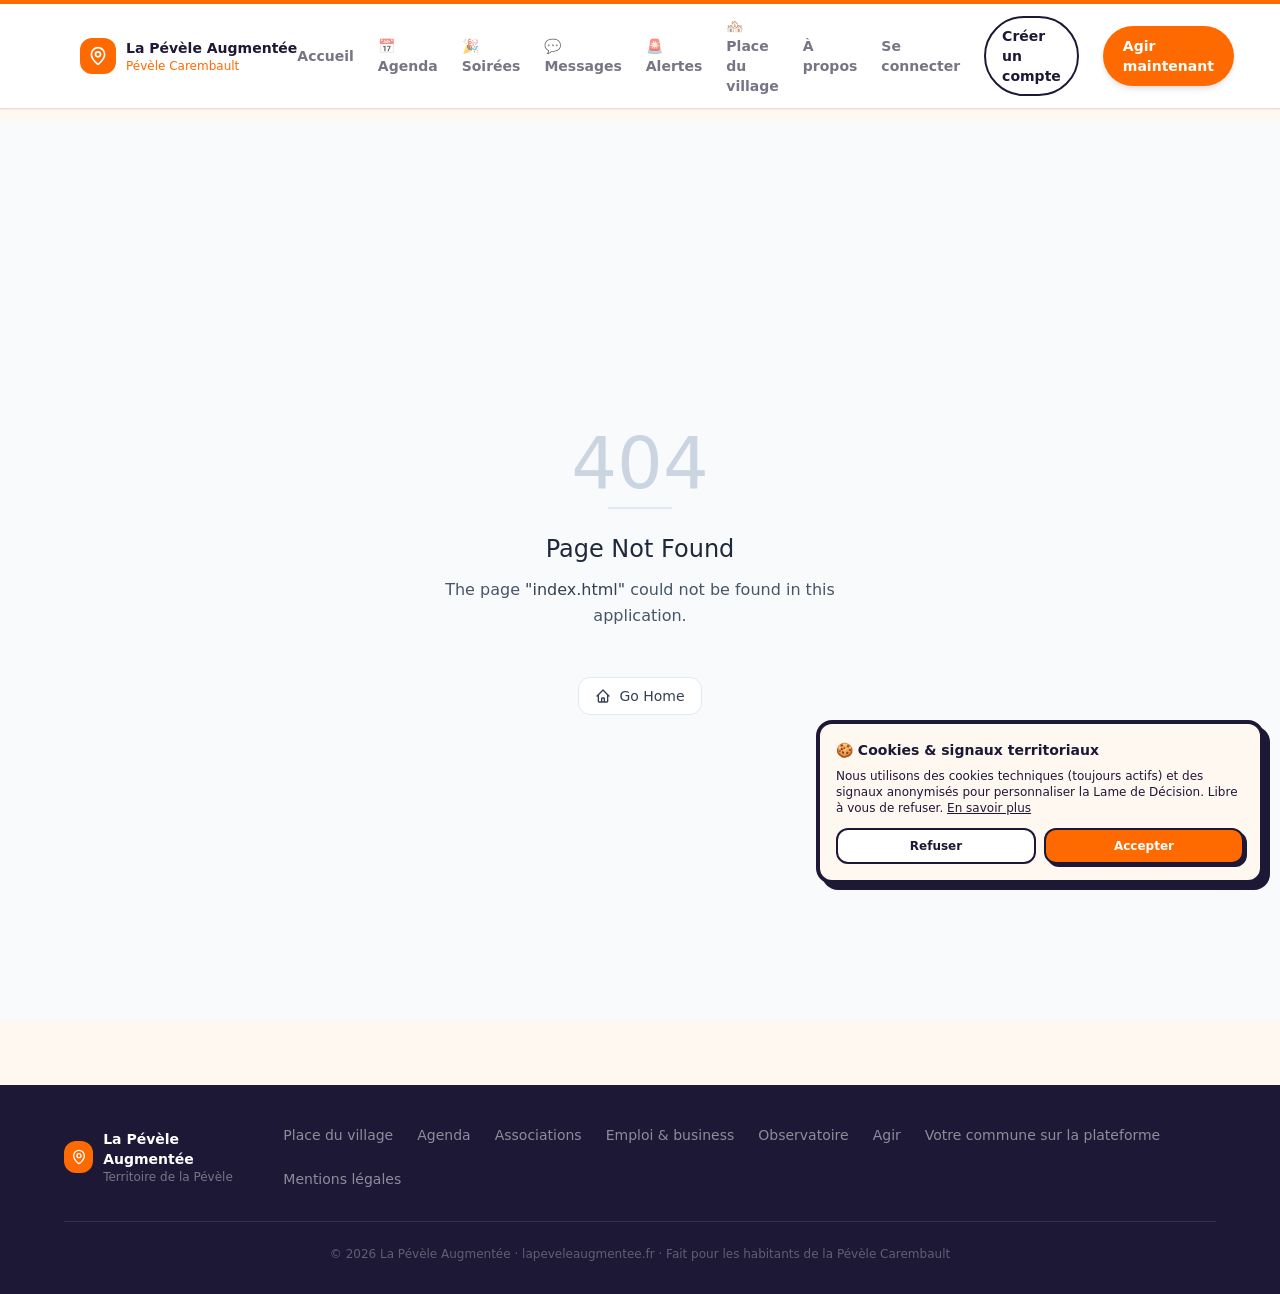
<file: index.html>
<!doctype html>
<html lang="fr">
  <head>
    <meta charset="UTF-8" />
    <meta http-equiv="Content-Security-Policy" content="default-src 'self'; script-src 'self' 'unsafe-inline' 'unsafe-eval' https://challenges.cloudflare.com; style-src 'self' 'unsafe-inline' https://fonts.googleapis.com; font-src 'self' https://fonts.gstatic.com; img-src 'self' data: blob: https:; connect-src 'self' https://challenges.cloudflare.com; frame-src https://challenges.cloudflare.com;">
    <meta name="viewport" content="width=device-width, initial-scale=1.0" />
    <link rel="manifest" href="/manifest.json" />

    <!-- Favicon -->
    <link rel="icon" type="image/svg+xml" href="data:image/svg+xml,<svg xmlns='http://www.w3.org/2000/svg' viewBox='0 0 100 100'><text y='.9em' font-size='90'>🏘️</text></svg>" />

    <!-- SEO primaire -->
    <title>La Pévèle Augmentée — Vie locale, entraide et citoyenneté</title>
    <meta name="description" content="La plateforme citoyenne de la Pévèle Carembault. Signalez un problème, proposez une idée, participez aux événements locaux. Gratuit, sans compte, directement à votre mairie." />
    <meta name="robots" content="index, follow" />
    <link rel="canonical" href="https://lapeveleaugmentee.fr/" />

    <!-- Open Graph -->
    <meta property="og:type" content="website" />
    <meta property="og:url" content="https://lapeveleaugmentee.fr/" />
    <meta property="og:title" content="La Pévèle Augmentée — Vie locale, entraide et citoyenneté" />
    <meta property="og:description" content="La plateforme citoyenne de la Pévèle Carembault. Signalez un problème, proposez une idée, participez aux événements locaux." />
    <meta property="og:locale" content="fr_FR" />

    <!-- Twitter Card -->
    <meta name="twitter:card" content="summary" />
    <meta name="twitter:title" content="La Pévèle Augmentée" />
    <meta name="twitter:description" content="La plateforme citoyenne de la Pévèle Carembault." />

    <!-- Thème mobile -->
    <meta name="theme-color" content="#FF6A00" />
    <!-- Cloudflare Turnstile CAPTCHA -->
    <script src="https://challenges.cloudflare.com/turnstile/v0/api.js" async defer></script>
    <script type="module" crossorigin src="/assets/index-Bgb5dlfE.js"></script>
    <link rel="stylesheet" crossorigin href="/assets/index-D2qlYfBc.css">
    <script type="module">
if (window.self === window.top) {
  let lastPath = "";
  function getPageNameFromPath(path) {
    const segments = path.split("/").filter(Boolean);
    return segments[0] || null;
  }
  function trackPageView() {
    const path = window.location.pathname;
    if (path === lastPath) return;
    lastPath = path;
    const pageName = getPageNameFromPath(path) || "home";
    const appId = "";
    if (!appId) return;
    fetch(`/app-logs/${appId}/log-user-in-app/${pageName}`, {
      method: "POST",
    }).catch(() => {});
  }
  const originalPushState = history.pushState.bind(history);
  history.pushState = function (...args) {
    originalPushState(...args);
    trackPageView();
  };
  const originalReplaceState = history.replaceState.bind(history);
  history.replaceState = function (...args) {
    originalReplaceState(...args);
    trackPageView();
  };
  window.addEventListener("popstate", trackPageView);
  trackPageView();
}
</script>
  </head>
  <body>
    <div id="root"></div>
  </body>
</html>
</file>
<file: assets/index-D2qlYfBc.css>
@import"https://fonts.googleapis.com/css2?family=Inter:wght@400;500;600;700;800;900&display=swap";*,:before,:after{--tw-border-spacing-x: 0;--tw-border-spacing-y: 0;--tw-translate-x: 0;--tw-translate-y: 0;--tw-rotate: 0;--tw-skew-x: 0;--tw-skew-y: 0;--tw-scale-x: 1;--tw-scale-y: 1;--tw-pan-x: ;--tw-pan-y: ;--tw-pinch-zoom: ;--tw-scroll-snap-strictness: proximity;--tw-gradient-from-position: ;--tw-gradient-via-position: ;--tw-gradient-to-position: ;--tw-ordinal: ;--tw-slashed-zero: ;--tw-numeric-figure: ;--tw-numeric-spacing: ;--tw-numeric-fraction: ;--tw-ring-inset: ;--tw-ring-offset-width: 0px;--tw-ring-offset-color: #fff;--tw-ring-color: rgb(59 130 246 / .5);--tw-ring-offset-shadow: 0 0 #0000;--tw-ring-shadow: 0 0 #0000;--tw-shadow: 0 0 #0000;--tw-shadow-colored: 0 0 #0000;--tw-blur: ;--tw-brightness: ;--tw-contrast: ;--tw-grayscale: ;--tw-hue-rotate: ;--tw-invert: ;--tw-saturate: ;--tw-sepia: ;--tw-drop-shadow: ;--tw-backdrop-blur: ;--tw-backdrop-brightness: ;--tw-backdrop-contrast: ;--tw-backdrop-grayscale: ;--tw-backdrop-hue-rotate: ;--tw-backdrop-invert: ;--tw-backdrop-opacity: ;--tw-backdrop-saturate: ;--tw-backdrop-sepia: ;--tw-contain-size: ;--tw-contain-layout: ;--tw-contain-paint: ;--tw-contain-style: }::backdrop{--tw-border-spacing-x: 0;--tw-border-spacing-y: 0;--tw-translate-x: 0;--tw-translate-y: 0;--tw-rotate: 0;--tw-skew-x: 0;--tw-skew-y: 0;--tw-scale-x: 1;--tw-scale-y: 1;--tw-pan-x: ;--tw-pan-y: ;--tw-pinch-zoom: ;--tw-scroll-snap-strictness: proximity;--tw-gradient-from-position: ;--tw-gradient-via-position: ;--tw-gradient-to-position: ;--tw-ordinal: ;--tw-slashed-zero: ;--tw-numeric-figure: ;--tw-numeric-spacing: ;--tw-numeric-fraction: ;--tw-ring-inset: ;--tw-ring-offset-width: 0px;--tw-ring-offset-color: #fff;--tw-ring-color: rgb(59 130 246 / .5);--tw-ring-offset-shadow: 0 0 #0000;--tw-ring-shadow: 0 0 #0000;--tw-shadow: 0 0 #0000;--tw-shadow-colored: 0 0 #0000;--tw-blur: ;--tw-brightness: ;--tw-contrast: ;--tw-grayscale: ;--tw-hue-rotate: ;--tw-invert: ;--tw-saturate: ;--tw-sepia: ;--tw-drop-shadow: ;--tw-backdrop-blur: ;--tw-backdrop-brightness: ;--tw-backdrop-contrast: ;--tw-backdrop-grayscale: ;--tw-backdrop-hue-rotate: ;--tw-backdrop-invert: ;--tw-backdrop-opacity: ;--tw-backdrop-saturate: ;--tw-backdrop-sepia: ;--tw-contain-size: ;--tw-contain-layout: ;--tw-contain-paint: ;--tw-contain-style: }*,:before,:after{box-sizing:border-box;border-width:0;border-style:solid;border-color:#e5e7eb}:before,:after{--tw-content: ""}html,:host{line-height:1.5;-webkit-text-size-adjust:100%;-moz-tab-size:4;-o-tab-size:4;tab-size:4;font-family:Inter,system-ui,sans-serif;font-feature-settings:normal;font-variation-settings:normal;-webkit-tap-highlight-color:transparent}body{margin:0;line-height:inherit}hr{height:0;color:inherit;border-top-width:1px}abbr:where([title]){-webkit-text-decoration:underline dotted;text-decoration:underline dotted}h1,h2,h3,h4,h5,h6{font-size:inherit;font-weight:inherit}a{color:inherit;text-decoration:inherit}b,strong{font-weight:bolder}code,kbd,samp,pre{font-family:ui-monospace,SFMono-Regular,Menlo,Monaco,Consolas,Liberation Mono,Courier New,monospace;font-feature-settings:normal;font-variation-settings:normal;font-size:1em}small{font-size:80%}sub,sup{font-size:75%;line-height:0;position:relative;vertical-align:baseline}sub{bottom:-.25em}sup{top:-.5em}table{text-indent:0;border-color:inherit;border-collapse:collapse}button,input,optgroup,select,textarea{font-family:inherit;font-feature-settings:inherit;font-variation-settings:inherit;font-size:100%;font-weight:inherit;line-height:inherit;letter-spacing:inherit;color:inherit;margin:0;padding:0}button,select{text-transform:none}button,input:where([type=button]),input:where([type=reset]),input:where([type=submit]){-webkit-appearance:button;background-color:transparent;background-image:none}:-moz-focusring{outline:auto}:-moz-ui-invalid{box-shadow:none}progress{vertical-align:baseline}::-webkit-inner-spin-button,::-webkit-outer-spin-button{height:auto}[type=search]{-webkit-appearance:textfield;outline-offset:-2px}::-webkit-search-decoration{-webkit-appearance:none}::-webkit-file-upload-button{-webkit-appearance:button;font:inherit}summary{display:list-item}blockquote,dl,dd,h1,h2,h3,h4,h5,h6,hr,figure,p,pre{margin:0}fieldset{margin:0;padding:0}legend{padding:0}ol,ul,menu{list-style:none;margin:0;padding:0}dialog{padding:0}textarea{resize:vertical}input::-moz-placeholder,textarea::-moz-placeholder{opacity:1;color:#9ca3af}input::placeholder,textarea::placeholder{opacity:1;color:#9ca3af}button,[role=button]{cursor:pointer}:disabled{cursor:default}img,svg,video,canvas,audio,iframe,embed,object{display:block;vertical-align:middle}img,video{max-width:100%;height:auto}[hidden]:where(:not([hidden=until-found])){display:none}:root{--background: 30 100% 97%;--foreground: 247 40% 16%;--card: 0 0% 100%;--card-foreground: 247 40% 16%;--popover: 0 0% 100%;--popover-foreground: 247 40% 16%;--primary: 24 100% 50%;--primary-foreground: 0 0% 100%;--secondary: 30 80% 94%;--secondary-foreground: 247 40% 16%;--muted: 30 50% 93%;--muted-foreground: 247 20% 45%;--accent: 44 100% 65%;--accent-foreground: 247 40% 16%;--destructive: 0 90% 55%;--destructive-foreground: 0 0% 100%;--border: 30 30% 86%;--input: 30 30% 86%;--ring: 24 100% 50%;--radius: .75rem;--ink: #1D1836;--orange: #FF6A00;--yellow: #FFD84D;--blue: #63C7FF;--pink: #FF6FB5;--cream: #FFF8F1}.dark{--background: 247 40% 10%;--foreground: 30 80% 95%;--card: 247 40% 14%;--card-foreground: 30 80% 95%;--primary: 24 100% 55%;--primary-foreground: 0 0% 100%;--secondary: 247 30% 20%;--secondary-foreground: 30 80% 95%;--muted: 247 30% 18%;--muted-foreground: 30 30% 60%;--accent: 44 100% 65%;--accent-foreground: 247 40% 16%;--border: 247 30% 25%;--input: 247 30% 25%;--ring: 24 100% 55%}*{border-color:hsl(var(--border));outline-color:hsl(var(--ring) / .5)}body{background-color:hsl(var(--background));font-family:Inter,system-ui,sans-serif;color:hsl(var(--foreground));background-color:#fff8f1}.sr-only{position:absolute;width:1px;height:1px;padding:0;margin:-1px;overflow:hidden;clip:rect(0,0,0,0);white-space:nowrap;border-width:0}.pointer-events-none{pointer-events:none}.pointer-events-auto{pointer-events:auto}.\!visible{visibility:visible!important}.visible{visibility:visible}.invisible{visibility:hidden}.static{position:static}.fixed{position:fixed}.absolute{position:absolute}.relative{position:relative}.sticky{position:sticky}.inset-0{top:0;right:0;bottom:0;left:0}.inset-x-0{left:0;right:0}.inset-y-0{top:0;bottom:0}.-bottom-0\.5{bottom:-.125rem}.-bottom-12{bottom:-3rem}.-left-12{left:-3rem}.-right-0\.5{right:-.125rem}.-right-12{right:-3rem}.-top-12{top:-3rem}.bottom-0{bottom:0}.bottom-3{bottom:.75rem}.bottom-4{bottom:1rem}.bottom-6{bottom:1.5rem}.left-0{left:0}.left-1{left:.25rem}.left-1\/2{left:50%}.left-2{left:.5rem}.left-3{left:.75rem}.left-4{left:1rem}.left-\[50\%\]{left:50%}.right-0{right:0}.right-1{right:.25rem}.right-2{right:.5rem}.right-3{right:.75rem}.right-4{right:1rem}.right-6{right:1.5rem}.top-0{top:0}.top-1\.5{top:.375rem}.top-1\/2{top:50%}.top-2{top:.5rem}.top-3{top:.75rem}.top-3\.5{top:.875rem}.top-4{top:1rem}.top-\[1px\]{top:1px}.top-\[50\%\]{top:50%}.top-\[60\%\]{top:60%}.top-full{top:100%}.z-10{z-index:10}.z-20{z-index:20}.z-40{z-index:40}.z-50{z-index:50}.z-\[100\]{z-index:100}.z-\[1\]{z-index:1}.-mx-1{margin-left:-.25rem;margin-right:-.25rem}.mx-0{margin-left:0;margin-right:0}.mx-2{margin-left:.5rem;margin-right:.5rem}.mx-3\.5{margin-left:.875rem;margin-right:.875rem}.mx-4{margin-left:1rem;margin-right:1rem}.mx-auto{margin-left:auto;margin-right:auto}.my-0\.5{margin-top:.125rem;margin-bottom:.125rem}.my-1{margin-top:.25rem;margin-bottom:.25rem}.my-auto{margin-top:auto;margin-bottom:auto}.-mb-px{margin-bottom:-1px}.-ml-4{margin-left:-1rem}.-mt-0\.5{margin-top:-.125rem}.-mt-4{margin-top:-1rem}.mb-0\.5{margin-bottom:.125rem}.mb-1{margin-bottom:.25rem}.mb-1\.5{margin-bottom:.375rem}.mb-10{margin-bottom:2.5rem}.mb-12{margin-bottom:3rem}.mb-2{margin-bottom:.5rem}.mb-3{margin-bottom:.75rem}.mb-4{margin-bottom:1rem}.mb-5{margin-bottom:1.25rem}.mb-6{margin-bottom:1.5rem}.mb-7{margin-bottom:1.75rem}.mb-8{margin-bottom:2rem}.ml-1{margin-left:.25rem}.ml-2{margin-left:.5rem}.ml-4{margin-left:1rem}.ml-5{margin-left:1.25rem}.ml-auto{margin-left:auto}.mr-0\.5{margin-right:.125rem}.mr-1{margin-right:.25rem}.mr-2{margin-right:.5rem}.mt-0\.5{margin-top:.125rem}.mt-1{margin-top:.25rem}.mt-1\.5{margin-top:.375rem}.mt-10{margin-top:2.5rem}.mt-12{margin-top:3rem}.mt-14{margin-top:3.5rem}.mt-16{margin-top:4rem}.mt-2{margin-top:.5rem}.mt-24{margin-top:6rem}.mt-3{margin-top:.75rem}.mt-4{margin-top:1rem}.mt-5{margin-top:1.25rem}.mt-6{margin-top:1.5rem}.mt-8{margin-top:2rem}.mt-auto{margin-top:auto}.line-clamp-1{overflow:hidden;display:-webkit-box;-webkit-box-orient:vertical;-webkit-line-clamp:1}.line-clamp-2{overflow:hidden;display:-webkit-box;-webkit-box-orient:vertical;-webkit-line-clamp:2}.block{display:block}.inline-block{display:inline-block}.inline{display:inline}.flex{display:flex}.inline-flex{display:inline-flex}.table{display:table}.grid{display:grid}.hidden{display:none}.aspect-square{aspect-ratio:1 / 1}.aspect-video{aspect-ratio:16 / 9}.size-4{width:1rem;height:1rem}.h-0\.5{height:.125rem}.h-1{height:.25rem}.h-1\.5{height:.375rem}.h-10{height:2.5rem}.h-12{height:3rem}.h-14{height:3.5rem}.h-16{height:4rem}.h-2{height:.5rem}.h-2\.5{height:.625rem}.h-20{height:5rem}.h-28{height:7rem}.h-3{height:.75rem}.h-3\.5{height:.875rem}.h-32{height:8rem}.h-36{height:9rem}.h-4{height:1rem}.h-40{height:10rem}.h-44{height:11rem}.h-5{height:1.25rem}.h-6{height:1.5rem}.h-7{height:1.75rem}.h-8{height:2rem}.h-9{height:2.25rem}.h-96{height:24rem}.h-\[1px\]{height:1px}.h-\[var\(--radix-navigation-menu-viewport-height\)\]{height:var(--radix-navigation-menu-viewport-height)}.h-\[var\(--radix-select-trigger-height\)\]{height:var(--radix-select-trigger-height)}.h-auto{height:auto}.h-full{height:100%}.h-px{height:1px}.h-svh{height:100svh}.max-h-24{max-height:6rem}.max-h-52{max-height:13rem}.max-h-72{max-height:18rem}.max-h-96{max-height:24rem}.max-h-\[300px\]{max-height:300px}.max-h-\[90vh\]{max-height:90vh}.max-h-screen{max-height:100vh}.min-h-0{min-height:0px}.min-h-\[200px\]{min-height:200px}.min-h-\[44px\]{min-height:44px}.min-h-\[60px\]{min-height:60px}.min-h-\[60vh\]{min-height:60vh}.min-h-screen{min-height:100vh}.min-h-svh{min-height:100svh}.w-0{width:0px}.w-1{width:.25rem}.w-10{width:2.5rem}.w-12{width:3rem}.w-14{width:3.5rem}.w-16{width:4rem}.w-2{width:.5rem}.w-2\.5{width:.625rem}.w-20{width:5rem}.w-24{width:6rem}.w-28{width:7rem}.w-3{width:.75rem}.w-3\.5{width:.875rem}.w-3\/4{width:75%}.w-32{width:8rem}.w-36{width:9rem}.w-4{width:1rem}.w-48{width:12rem}.w-5{width:1.25rem}.w-6{width:1.5rem}.w-64{width:16rem}.w-7{width:1.75rem}.w-72{width:18rem}.w-8{width:2rem}.w-9{width:2.25rem}.w-96{width:24rem}.w-\[--sidebar-width\]{width:var(--sidebar-width)}.w-\[100px\]{width:100px}.w-\[1px\]{width:1px}.w-auto{width:auto}.w-full{width:100%}.w-max{width:-moz-max-content;width:max-content}.w-px{width:1px}.min-w-0{min-width:0px}.min-w-10{min-width:2.5rem}.min-w-5{min-width:1.25rem}.min-w-8{min-width:2rem}.min-w-9{min-width:2.25rem}.min-w-\[12rem\]{min-width:12rem}.min-w-\[3\.5rem\]{min-width:3.5rem}.min-w-\[8rem\]{min-width:8rem}.min-w-\[var\(--radix-select-trigger-width\)\]{min-width:var(--radix-select-trigger-width)}.max-w-2xl{max-width:42rem}.max-w-3xl{max-width:48rem}.max-w-4xl{max-width:56rem}.max-w-5xl{max-width:64rem}.max-w-6xl{max-width:72rem}.max-w-\[--skeleton-width\]{max-width:var(--skeleton-width)}.max-w-\[75\%\]{max-width:75%}.max-w-\[calc\(100vw-1\.5rem\)\]{max-width:calc(100vw - 1.5rem)}.max-w-lg{max-width:32rem}.max-w-max{max-width:-moz-max-content;max-width:max-content}.max-w-md{max-width:28rem}.max-w-none{max-width:none}.max-w-sm{max-width:24rem}.max-w-xl{max-width:36rem}.max-w-xs{max-width:20rem}.flex-1{flex:1 1 0%}.flex-shrink-0,.shrink-0{flex-shrink:0}.grow{flex-grow:1}.grow-0{flex-grow:0}.basis-full{flex-basis:100%}.caption-bottom{caption-side:bottom}.border-collapse{border-collapse:collapse}.-translate-x-1\/2{--tw-translate-x: -50%;transform:translate(var(--tw-translate-x),var(--tw-translate-y)) rotate(var(--tw-rotate)) skew(var(--tw-skew-x)) skewY(var(--tw-skew-y)) scaleX(var(--tw-scale-x)) scaleY(var(--tw-scale-y))}.-translate-x-px{--tw-translate-x: -1px;transform:translate(var(--tw-translate-x),var(--tw-translate-y)) rotate(var(--tw-rotate)) skew(var(--tw-skew-x)) skewY(var(--tw-skew-y)) scaleX(var(--tw-scale-x)) scaleY(var(--tw-scale-y))}.-translate-y-1\/2{--tw-translate-y: -50%;transform:translate(var(--tw-translate-x),var(--tw-translate-y)) rotate(var(--tw-rotate)) skew(var(--tw-skew-x)) skewY(var(--tw-skew-y)) scaleX(var(--tw-scale-x)) scaleY(var(--tw-scale-y))}.translate-x-\[-50\%\]{--tw-translate-x: -50%;transform:translate(var(--tw-translate-x),var(--tw-translate-y)) rotate(var(--tw-rotate)) skew(var(--tw-skew-x)) skewY(var(--tw-skew-y)) scaleX(var(--tw-scale-x)) scaleY(var(--tw-scale-y))}.translate-x-px{--tw-translate-x: 1px;transform:translate(var(--tw-translate-x),var(--tw-translate-y)) rotate(var(--tw-rotate)) skew(var(--tw-skew-x)) skewY(var(--tw-skew-y)) scaleX(var(--tw-scale-x)) scaleY(var(--tw-scale-y))}.translate-y-\[-50\%\]{--tw-translate-y: -50%;transform:translate(var(--tw-translate-x),var(--tw-translate-y)) rotate(var(--tw-rotate)) skew(var(--tw-skew-x)) skewY(var(--tw-skew-y)) scaleX(var(--tw-scale-x)) scaleY(var(--tw-scale-y))}.rotate-45{--tw-rotate: 45deg;transform:translate(var(--tw-translate-x),var(--tw-translate-y)) rotate(var(--tw-rotate)) skew(var(--tw-skew-x)) skewY(var(--tw-skew-y)) scaleX(var(--tw-scale-x)) scaleY(var(--tw-scale-y))}.rotate-90{--tw-rotate: 90deg;transform:translate(var(--tw-translate-x),var(--tw-translate-y)) rotate(var(--tw-rotate)) skew(var(--tw-skew-x)) skewY(var(--tw-skew-y)) scaleX(var(--tw-scale-x)) scaleY(var(--tw-scale-y))}.scale-105{--tw-scale-x: 1.05;--tw-scale-y: 1.05;transform:translate(var(--tw-translate-x),var(--tw-translate-y)) rotate(var(--tw-rotate)) skew(var(--tw-skew-x)) skewY(var(--tw-skew-y)) scaleX(var(--tw-scale-x)) scaleY(var(--tw-scale-y))}.transform{transform:translate(var(--tw-translate-x),var(--tw-translate-y)) rotate(var(--tw-rotate)) skew(var(--tw-skew-x)) skewY(var(--tw-skew-y)) scaleX(var(--tw-scale-x)) scaleY(var(--tw-scale-y))}.animate-\[fadeIn_\.4s_ease\]{animation:fadeIn .4s ease}@keyframes pulse{50%{opacity:.5}}.animate-pulse{animation:pulse 2s cubic-bezier(.4,0,.6,1) infinite}@keyframes spin{to{transform:rotate(360deg)}}.animate-spin{animation:spin 1s linear infinite}.cursor-default{cursor:default}.cursor-pointer{cursor:pointer}.touch-none{touch-action:none}.select-none{-webkit-user-select:none;-moz-user-select:none;user-select:none}.resize-none{resize:none}.list-inside{list-style-position:inside}.list-disc{list-style-type:disc}.list-none{list-style-type:none}.appearance-none{-webkit-appearance:none;-moz-appearance:none;appearance:none}.grid-cols-1{grid-template-columns:repeat(1,minmax(0,1fr))}.grid-cols-2{grid-template-columns:repeat(2,minmax(0,1fr))}.grid-cols-3{grid-template-columns:repeat(3,minmax(0,1fr))}.grid-cols-4{grid-template-columns:repeat(4,minmax(0,1fr))}.flex-row{flex-direction:row}.flex-col{flex-direction:column}.flex-col-reverse{flex-direction:column-reverse}.flex-wrap{flex-wrap:wrap}.flex-nowrap{flex-wrap:nowrap}.items-start{align-items:flex-start}.items-end{align-items:flex-end}.items-center{align-items:center}.items-stretch{align-items:stretch}.justify-start{justify-content:flex-start}.justify-end{justify-content:flex-end}.justify-center{justify-content:center}.justify-between{justify-content:space-between}.gap-0{gap:0px}.gap-1{gap:.25rem}.gap-1\.5{gap:.375rem}.gap-10{gap:2.5rem}.gap-2{gap:.5rem}.gap-2\.5{gap:.625rem}.gap-3{gap:.75rem}.gap-4{gap:1rem}.gap-5{gap:1.25rem}.gap-6{gap:1.5rem}.gap-8{gap:2rem}.space-x-1>:not([hidden])~:not([hidden]){--tw-space-x-reverse: 0;margin-right:calc(.25rem * var(--tw-space-x-reverse));margin-left:calc(.25rem * calc(1 - var(--tw-space-x-reverse)))}.space-x-3>:not([hidden])~:not([hidden]){--tw-space-x-reverse: 0;margin-right:calc(.75rem * var(--tw-space-x-reverse));margin-left:calc(.75rem * calc(1 - var(--tw-space-x-reverse)))}.space-x-4>:not([hidden])~:not([hidden]){--tw-space-x-reverse: 0;margin-right:calc(1rem * var(--tw-space-x-reverse));margin-left:calc(1rem * calc(1 - var(--tw-space-x-reverse)))}.space-y-1>:not([hidden])~:not([hidden]){--tw-space-y-reverse: 0;margin-top:calc(.25rem * calc(1 - var(--tw-space-y-reverse)));margin-bottom:calc(.25rem * var(--tw-space-y-reverse))}.space-y-1\.5>:not([hidden])~:not([hidden]){--tw-space-y-reverse: 0;margin-top:calc(.375rem * calc(1 - var(--tw-space-y-reverse)));margin-bottom:calc(.375rem * var(--tw-space-y-reverse))}.space-y-10>:not([hidden])~:not([hidden]){--tw-space-y-reverse: 0;margin-top:calc(2.5rem * calc(1 - var(--tw-space-y-reverse)));margin-bottom:calc(2.5rem * var(--tw-space-y-reverse))}.space-y-12>:not([hidden])~:not([hidden]){--tw-space-y-reverse: 0;margin-top:calc(3rem * calc(1 - var(--tw-space-y-reverse)));margin-bottom:calc(3rem * var(--tw-space-y-reverse))}.space-y-14>:not([hidden])~:not([hidden]){--tw-space-y-reverse: 0;margin-top:calc(3.5rem * calc(1 - var(--tw-space-y-reverse)));margin-bottom:calc(3.5rem * var(--tw-space-y-reverse))}.space-y-2>:not([hidden])~:not([hidden]){--tw-space-y-reverse: 0;margin-top:calc(.5rem * calc(1 - var(--tw-space-y-reverse)));margin-bottom:calc(.5rem * var(--tw-space-y-reverse))}.space-y-3>:not([hidden])~:not([hidden]){--tw-space-y-reverse: 0;margin-top:calc(.75rem * calc(1 - var(--tw-space-y-reverse)));margin-bottom:calc(.75rem * var(--tw-space-y-reverse))}.space-y-4>:not([hidden])~:not([hidden]){--tw-space-y-reverse: 0;margin-top:calc(1rem * calc(1 - var(--tw-space-y-reverse)));margin-bottom:calc(1rem * var(--tw-space-y-reverse))}.space-y-5>:not([hidden])~:not([hidden]){--tw-space-y-reverse: 0;margin-top:calc(1.25rem * calc(1 - var(--tw-space-y-reverse)));margin-bottom:calc(1.25rem * var(--tw-space-y-reverse))}.space-y-6>:not([hidden])~:not([hidden]){--tw-space-y-reverse: 0;margin-top:calc(1.5rem * calc(1 - var(--tw-space-y-reverse)));margin-bottom:calc(1.5rem * var(--tw-space-y-reverse))}.space-y-8>:not([hidden])~:not([hidden]){--tw-space-y-reverse: 0;margin-top:calc(2rem * calc(1 - var(--tw-space-y-reverse)));margin-bottom:calc(2rem * var(--tw-space-y-reverse))}.divide-x-2>:not([hidden])~:not([hidden]){--tw-divide-x-reverse: 0;border-right-width:calc(2px * var(--tw-divide-x-reverse));border-left-width:calc(2px * calc(1 - var(--tw-divide-x-reverse)))}.divide-y>:not([hidden])~:not([hidden]){--tw-divide-y-reverse: 0;border-top-width:calc(1px * calc(1 - var(--tw-divide-y-reverse)));border-bottom-width:calc(1px * var(--tw-divide-y-reverse))}.self-start{align-self:flex-start}.overflow-auto{overflow:auto}.overflow-hidden{overflow:hidden}.overflow-x-auto{overflow-x:auto}.overflow-y-auto{overflow-y:auto}.overflow-x-hidden{overflow-x:hidden}.truncate{overflow:hidden;text-overflow:ellipsis;white-space:nowrap}.whitespace-nowrap{white-space:nowrap}.whitespace-pre-line{white-space:pre-line}.whitespace-pre-wrap{white-space:pre-wrap}.break-words{overflow-wrap:break-word}.break-all{word-break:break-all}.rounded{border-radius:.25rem}.rounded-2xl{border-radius:1rem}.rounded-3xl{border-radius:1.5rem}.rounded-\[2px\]{border-radius:2px}.rounded-\[inherit\]{border-radius:inherit}.rounded-full{border-radius:9999px}.rounded-lg{border-radius:var(--radius)}.rounded-md{border-radius:calc(var(--radius) - 2px)}.rounded-sm{border-radius:calc(var(--radius) - 4px)}.rounded-xl{border-radius:.75rem}.rounded-t-\[10px\]{border-top-left-radius:10px;border-top-right-radius:10px}.rounded-bl-sm{border-bottom-left-radius:calc(var(--radius) - 4px)}.rounded-br-sm{border-bottom-right-radius:calc(var(--radius) - 4px)}.rounded-tl-sm{border-top-left-radius:calc(var(--radius) - 4px)}.border{border-width:1px}.border-2{border-width:2px}.border-4{border-width:4px}.border-\[1\.5px\]{border-width:1.5px}.border-y{border-top-width:1px;border-bottom-width:1px}.border-b{border-bottom-width:1px}.border-b-2{border-bottom-width:2px}.border-b-4{border-bottom-width:4px}.border-l{border-left-width:1px}.border-l-4{border-left-width:4px}.border-r{border-right-width:1px}.border-t{border-top-width:1px}.border-t-2{border-top-width:2px}.border-t-4{border-top-width:4px}.border-dashed{border-style:dashed}.border-\[--color-border\]{border-color:var(--color-border)}.border-accent{border-color:hsl(var(--accent))}.border-blue{--tw-border-opacity: 1;border-color:rgb(99 199 255 / var(--tw-border-opacity, 1))}.border-border{border-color:hsl(var(--border))}.border-border\/50{border-color:hsl(var(--border) / .5)}.border-destructive{border-color:hsl(var(--destructive))}.border-destructive\/50{border-color:hsl(var(--destructive) / .5)}.border-gray-100{--tw-border-opacity: 1;border-color:rgb(243 244 246 / var(--tw-border-opacity, 1))}.border-gray-200{--tw-border-opacity: 1;border-color:rgb(229 231 235 / var(--tw-border-opacity, 1))}.border-gray-300{--tw-border-opacity: 1;border-color:rgb(209 213 219 / var(--tw-border-opacity, 1))}.border-gray-50{--tw-border-opacity: 1;border-color:rgb(249 250 251 / var(--tw-border-opacity, 1))}.border-green-100{--tw-border-opacity: 1;border-color:rgb(220 252 231 / var(--tw-border-opacity, 1))}.border-green-200{--tw-border-opacity: 1;border-color:rgb(187 247 208 / var(--tw-border-opacity, 1))}.border-green-300{--tw-border-opacity: 1;border-color:rgb(134 239 172 / var(--tw-border-opacity, 1))}.border-ink{--tw-border-opacity: 1;border-color:rgb(29 24 54 / var(--tw-border-opacity, 1))}.border-ink\/10{border-color:#1d18361a}.border-ink\/5{border-color:#1d18360d}.border-input{border-color:hsl(var(--input))}.border-orange{--tw-border-opacity: 1;border-color:rgb(255 106 0 / var(--tw-border-opacity, 1))}.border-pink{--tw-border-opacity: 1;border-color:rgb(255 111 181 / var(--tw-border-opacity, 1))}.border-primary{border-color:hsl(var(--primary))}.border-primary\/20{border-color:hsl(var(--primary) / .2)}.border-primary\/30{border-color:hsl(var(--primary) / .3)}.border-primary\/50{border-color:hsl(var(--primary) / .5)}.border-red-100{--tw-border-opacity: 1;border-color:rgb(254 226 226 / var(--tw-border-opacity, 1))}.border-red-200{--tw-border-opacity: 1;border-color:rgb(254 202 202 / var(--tw-border-opacity, 1))}.border-red-300{--tw-border-opacity: 1;border-color:rgb(252 165 165 / var(--tw-border-opacity, 1))}.border-red-400{--tw-border-opacity: 1;border-color:rgb(248 113 113 / var(--tw-border-opacity, 1))}.border-slate-100{--tw-border-opacity: 1;border-color:rgb(241 245 249 / var(--tw-border-opacity, 1))}.border-slate-200{--tw-border-opacity: 1;border-color:rgb(226 232 240 / var(--tw-border-opacity, 1))}.border-transparent{border-color:transparent}.border-white\/10{border-color:#ffffff1a}.border-white\/20{border-color:#fff3}.border-yellow{--tw-border-opacity: 1;border-color:rgb(255 216 77 / var(--tw-border-opacity, 1))}.border-l-transparent{border-left-color:transparent}.border-t-slate-800{--tw-border-opacity: 1;border-top-color:rgb(30 41 59 / var(--tw-border-opacity, 1))}.border-t-transparent{border-top-color:transparent}.bg-\[--color-bg\]{background-color:var(--color-bg)}.bg-accent{background-color:hsl(var(--accent))}.bg-amber-50{--tw-bg-opacity: 1;background-color:rgb(255 251 235 / var(--tw-bg-opacity, 1))}.bg-background{background-color:hsl(var(--background))}.bg-black\/40{background-color:#0006}.bg-black\/50{background-color:#00000080}.bg-black\/80{background-color:#000c}.bg-blue{--tw-bg-opacity: 1;background-color:rgb(99 199 255 / var(--tw-bg-opacity, 1))}.bg-border{background-color:hsl(var(--border))}.bg-card{background-color:hsl(var(--card))}.bg-cream{--tw-bg-opacity: 1;background-color:rgb(255 248 241 / var(--tw-bg-opacity, 1))}.bg-destructive{background-color:hsl(var(--destructive))}.bg-destructive\/10{background-color:hsl(var(--destructive) / .1)}.bg-foreground{background-color:hsl(var(--foreground))}.bg-gray-100{--tw-bg-opacity: 1;background-color:rgb(243 244 246 / var(--tw-bg-opacity, 1))}.bg-gray-200{--tw-bg-opacity: 1;background-color:rgb(229 231 235 / var(--tw-bg-opacity, 1))}.bg-gray-50{--tw-bg-opacity: 1;background-color:rgb(249 250 251 / var(--tw-bg-opacity, 1))}.bg-green-100{--tw-bg-opacity: 1;background-color:rgb(220 252 231 / var(--tw-bg-opacity, 1))}.bg-green-50{--tw-bg-opacity: 1;background-color:rgb(240 253 244 / var(--tw-bg-opacity, 1))}.bg-green-500{--tw-bg-opacity: 1;background-color:rgb(34 197 94 / var(--tw-bg-opacity, 1))}.bg-green-600{--tw-bg-opacity: 1;background-color:rgb(22 163 74 / var(--tw-bg-opacity, 1))}.bg-green-700{--tw-bg-opacity: 1;background-color:rgb(21 128 61 / var(--tw-bg-opacity, 1))}.bg-ink{--tw-bg-opacity: 1;background-color:rgb(29 24 54 / var(--tw-bg-opacity, 1))}.bg-ink\/50{background-color:#1d183680}.bg-muted{background-color:hsl(var(--muted))}.bg-muted\/50{background-color:hsl(var(--muted) / .5)}.bg-orange{--tw-bg-opacity: 1;background-color:rgb(255 106 0 / var(--tw-bg-opacity, 1))}.bg-pink{--tw-bg-opacity: 1;background-color:rgb(255 111 181 / var(--tw-bg-opacity, 1))}.bg-popover{background-color:hsl(var(--popover))}.bg-primary{background-color:hsl(var(--primary))}.bg-primary\/10{background-color:hsl(var(--primary) / .1)}.bg-primary\/20{background-color:hsl(var(--primary) / .2)}.bg-primary\/5{background-color:hsl(var(--primary) / .05)}.bg-purple-100{--tw-bg-opacity: 1;background-color:rgb(243 232 255 / var(--tw-bg-opacity, 1))}.bg-purple-50{--tw-bg-opacity: 1;background-color:rgb(250 245 255 / var(--tw-bg-opacity, 1))}.bg-red-100{--tw-bg-opacity: 1;background-color:rgb(254 226 226 / var(--tw-bg-opacity, 1))}.bg-red-50{--tw-bg-opacity: 1;background-color:rgb(254 242 242 / var(--tw-bg-opacity, 1))}.bg-red-600{--tw-bg-opacity: 1;background-color:rgb(220 38 38 / var(--tw-bg-opacity, 1))}.bg-secondary{background-color:hsl(var(--secondary))}.bg-secondary\/40{background-color:hsl(var(--secondary) / .4)}.bg-secondary\/60{background-color:hsl(var(--secondary) / .6)}.bg-slate-100{--tw-bg-opacity: 1;background-color:rgb(241 245 249 / var(--tw-bg-opacity, 1))}.bg-slate-200{--tw-bg-opacity: 1;background-color:rgb(226 232 240 / var(--tw-bg-opacity, 1))}.bg-slate-50{--tw-bg-opacity: 1;background-color:rgb(248 250 252 / var(--tw-bg-opacity, 1))}.bg-transparent{background-color:transparent}.bg-white{--tw-bg-opacity: 1;background-color:rgb(255 255 255 / var(--tw-bg-opacity, 1))}.bg-white\/10{background-color:#ffffff1a}.bg-white\/60{background-color:#fff9}.bg-white\/70{background-color:#ffffffb3}.bg-white\/80{background-color:#fffc}.bg-yellow{--tw-bg-opacity: 1;background-color:rgb(255 216 77 / var(--tw-bg-opacity, 1))}.bg-gradient-to-b{background-image:linear-gradient(to bottom,var(--tw-gradient-stops))}.bg-gradient-to-br{background-image:linear-gradient(to bottom right,var(--tw-gradient-stops))}.bg-gradient-to-r{background-image:linear-gradient(to right,var(--tw-gradient-stops))}.from-white{--tw-gradient-from: #fff var(--tw-gradient-from-position);--tw-gradient-to: rgb(255 255 255 / 0) var(--tw-gradient-to-position);--tw-gradient-stops: var(--tw-gradient-from), var(--tw-gradient-to)}.to-amber-100{--tw-gradient-to: #fef3c7 var(--tw-gradient-to-position)}.to-amber-50{--tw-gradient-to: #fffbeb var(--tw-gradient-to-position)}.to-slate-50{--tw-gradient-to: #f8fafc var(--tw-gradient-to-position)}.to-white{--tw-gradient-to: #fff var(--tw-gradient-to-position)}.fill-current{fill:currentColor}.fill-primary{fill:hsl(var(--primary))}.object-contain{-o-object-fit:contain;object-fit:contain}.object-cover{-o-object-fit:cover;object-fit:cover}.object-center{-o-object-position:center;object-position:center}.p-0{padding:0}.p-1{padding:.25rem}.p-1\.5{padding:.375rem}.p-10{padding:2.5rem}.p-12{padding:3rem}.p-2{padding:.5rem}.p-2\.5{padding:.625rem}.p-3{padding:.75rem}.p-4{padding:1rem}.p-5{padding:1.25rem}.p-6{padding:1.5rem}.p-7{padding:1.75rem}.p-8{padding:2rem}.p-\[1px\]{padding:1px}.px-1{padding-left:.25rem;padding-right:.25rem}.px-1\.5{padding-left:.375rem;padding-right:.375rem}.px-10{padding-left:2.5rem;padding-right:2.5rem}.px-2{padding-left:.5rem;padding-right:.5rem}.px-2\.5{padding-left:.625rem;padding-right:.625rem}.px-3{padding-left:.75rem;padding-right:.75rem}.px-4{padding-left:1rem;padding-right:1rem}.px-5{padding-left:1.25rem;padding-right:1.25rem}.px-6{padding-left:1.5rem;padding-right:1.5rem}.px-7{padding-left:1.75rem;padding-right:1.75rem}.px-8{padding-left:2rem;padding-right:2rem}.py-0\.5{padding-top:.125rem;padding-bottom:.125rem}.py-1{padding-top:.25rem;padding-bottom:.25rem}.py-1\.5{padding-top:.375rem;padding-bottom:.375rem}.py-10{padding-top:2.5rem;padding-bottom:2.5rem}.py-12{padding-top:3rem;padding-bottom:3rem}.py-14{padding-top:3.5rem;padding-bottom:3.5rem}.py-16{padding-top:4rem;padding-bottom:4rem}.py-2{padding-top:.5rem;padding-bottom:.5rem}.py-2\.5{padding-top:.625rem;padding-bottom:.625rem}.py-20{padding-top:5rem;padding-bottom:5rem}.py-24{padding-top:6rem;padding-bottom:6rem}.py-3{padding-top:.75rem;padding-bottom:.75rem}.py-3\.5{padding-top:.875rem;padding-bottom:.875rem}.py-4{padding-top:1rem;padding-bottom:1rem}.py-5{padding-top:1.25rem;padding-bottom:1.25rem}.py-6{padding-top:1.5rem;padding-bottom:1.5rem}.py-8{padding-top:2rem;padding-bottom:2rem}.pb-1{padding-bottom:.25rem}.pb-10{padding-bottom:2.5rem}.pb-12{padding-bottom:3rem}.pb-14{padding-bottom:3.5rem}.pb-16{padding-bottom:4rem}.pb-2{padding-bottom:.5rem}.pb-3{padding-bottom:.75rem}.pb-4{padding-bottom:1rem}.pb-5{padding-bottom:1.25rem}.pb-6{padding-bottom:1.5rem}.pb-8{padding-bottom:2rem}.pl-2{padding-left:.5rem}.pl-2\.5{padding-left:.625rem}.pl-4{padding-left:1rem}.pl-8{padding-left:2rem}.pl-9{padding-left:2.25rem}.pr-10{padding-right:2.5rem}.pr-2{padding-right:.5rem}.pr-2\.5{padding-right:.625rem}.pr-4{padding-right:1rem}.pr-8{padding-right:2rem}.pt-0{padding-top:0}.pt-1{padding-top:.25rem}.pt-10{padding-top:2.5rem}.pt-12{padding-top:3rem}.pt-14{padding-top:3.5rem}.pt-16{padding-top:4rem}.pt-2{padding-top:.5rem}.pt-20{padding-top:5rem}.pt-3{padding-top:.75rem}.pt-4{padding-top:1rem}.pt-5{padding-top:1.25rem}.pt-6{padding-top:1.5rem}.pt-8{padding-top:2rem}.text-left{text-align:left}.text-center{text-align:center}.text-right{text-align:right}.align-middle{vertical-align:middle}.font-mono{font-family:ui-monospace,SFMono-Regular,Menlo,Monaco,Consolas,Liberation Mono,Courier New,monospace}.font-sans{font-family:Inter,system-ui,sans-serif}.text-2xl{font-size:1.5rem;line-height:2rem}.text-3xl{font-size:1.875rem;line-height:2.25rem}.text-4xl{font-size:2.25rem;line-height:2.5rem}.text-5xl{font-size:3rem;line-height:1}.text-6xl{font-size:3.75rem;line-height:1}.text-7xl{font-size:4.5rem;line-height:1}.text-\[0\.8rem\]{font-size:.8rem}.text-\[10px\]{font-size:10px}.text-\[11px\]{font-size:11px}.text-\[9px\]{font-size:9px}.text-base{font-size:1rem;line-height:1.5rem}.text-lg{font-size:1.125rem;line-height:1.75rem}.text-sm{font-size:.875rem;line-height:1.25rem}.text-xl{font-size:1.25rem;line-height:1.75rem}.text-xs{font-size:.75rem;line-height:1rem}.font-black{font-weight:900}.font-bold{font-weight:700}.font-extrabold{font-weight:800}.font-light{font-weight:300}.font-medium{font-weight:500}.font-normal{font-weight:400}.font-semibold{font-weight:600}.uppercase{text-transform:uppercase}.capitalize{text-transform:capitalize}.italic{font-style:italic}.tabular-nums{--tw-numeric-spacing: tabular-nums;font-variant-numeric:var(--tw-ordinal) var(--tw-slashed-zero) var(--tw-numeric-figure) var(--tw-numeric-spacing) var(--tw-numeric-fraction)}.leading-\[1\.05\]{line-height:1.05}.leading-none{line-height:1}.leading-relaxed{line-height:1.625}.leading-snug{line-height:1.375}.leading-tight{line-height:1.25}.tracking-tight{letter-spacing:-.025em}.tracking-wide{letter-spacing:.025em}.tracking-wider{letter-spacing:.05em}.tracking-widest{letter-spacing:.1em}.text-accent{color:hsl(var(--accent))}.text-accent-foreground{color:hsl(var(--accent-foreground))}.text-amber-700{--tw-text-opacity: 1;color:rgb(180 83 9 / var(--tw-text-opacity, 1))}.text-amber-800{--tw-text-opacity: 1;color:rgb(146 64 14 / var(--tw-text-opacity, 1))}.text-blue{--tw-text-opacity: 1;color:rgb(99 199 255 / var(--tw-text-opacity, 1))}.text-card-foreground{color:hsl(var(--card-foreground))}.text-cream{--tw-text-opacity: 1;color:rgb(255 248 241 / var(--tw-text-opacity, 1))}.text-current{color:currentColor}.text-destructive{color:hsl(var(--destructive))}.text-destructive-foreground{color:hsl(var(--destructive-foreground))}.text-foreground{color:hsl(var(--foreground))}.text-foreground\/50{color:hsl(var(--foreground) / .5)}.text-gray-400{--tw-text-opacity: 1;color:rgb(156 163 175 / var(--tw-text-opacity, 1))}.text-gray-500{--tw-text-opacity: 1;color:rgb(107 114 128 / var(--tw-text-opacity, 1))}.text-gray-600{--tw-text-opacity: 1;color:rgb(75 85 99 / var(--tw-text-opacity, 1))}.text-gray-700{--tw-text-opacity: 1;color:rgb(55 65 81 / var(--tw-text-opacity, 1))}.text-gray-800{--tw-text-opacity: 1;color:rgb(31 41 55 / var(--tw-text-opacity, 1))}.text-gray-900{--tw-text-opacity: 1;color:rgb(17 24 39 / var(--tw-text-opacity, 1))}.text-green-500{--tw-text-opacity: 1;color:rgb(34 197 94 / var(--tw-text-opacity, 1))}.text-green-600{--tw-text-opacity: 1;color:rgb(22 163 74 / var(--tw-text-opacity, 1))}.text-green-700{--tw-text-opacity: 1;color:rgb(21 128 61 / var(--tw-text-opacity, 1))}.text-green-800{--tw-text-opacity: 1;color:rgb(22 101 52 / var(--tw-text-opacity, 1))}.text-green-900{--tw-text-opacity: 1;color:rgb(20 83 45 / var(--tw-text-opacity, 1))}.text-ink{--tw-text-opacity: 1;color:rgb(29 24 54 / var(--tw-text-opacity, 1))}.text-muted-foreground{color:hsl(var(--muted-foreground))}.text-orange{--tw-text-opacity: 1;color:rgb(255 106 0 / var(--tw-text-opacity, 1))}.text-pink{--tw-text-opacity: 1;color:rgb(255 111 181 / var(--tw-text-opacity, 1))}.text-popover-foreground{color:hsl(var(--popover-foreground))}.text-primary{color:hsl(var(--primary))}.text-primary-foreground{color:hsl(var(--primary-foreground))}.text-purple-700{--tw-text-opacity: 1;color:rgb(126 34 206 / var(--tw-text-opacity, 1))}.text-red-500{--tw-text-opacity: 1;color:rgb(239 68 68 / var(--tw-text-opacity, 1))}.text-red-600{--tw-text-opacity: 1;color:rgb(220 38 38 / var(--tw-text-opacity, 1))}.text-red-700{--tw-text-opacity: 1;color:rgb(185 28 28 / var(--tw-text-opacity, 1))}.text-red-900{--tw-text-opacity: 1;color:rgb(127 29 29 / var(--tw-text-opacity, 1))}.text-secondary-foreground{color:hsl(var(--secondary-foreground))}.text-slate-300{--tw-text-opacity: 1;color:rgb(203 213 225 / var(--tw-text-opacity, 1))}.text-slate-600{--tw-text-opacity: 1;color:rgb(71 85 105 / var(--tw-text-opacity, 1))}.text-slate-700{--tw-text-opacity: 1;color:rgb(51 65 85 / var(--tw-text-opacity, 1))}.text-slate-800{--tw-text-opacity: 1;color:rgb(30 41 59 / var(--tw-text-opacity, 1))}.text-slate-900{--tw-text-opacity: 1;color:rgb(15 23 42 / var(--tw-text-opacity, 1))}.text-white{--tw-text-opacity: 1;color:rgb(255 255 255 / var(--tw-text-opacity, 1))}.text-white\/20{color:#fff3}.text-white\/30{color:#ffffff4d}.text-white\/40{color:#fff6}.text-white\/50{color:#ffffff80}.text-white\/60{color:#fff9}.text-white\/70{color:#ffffffb3}.text-white\/80{color:#fffc}.text-white\/85{color:#ffffffd9}.text-white\/90{color:#ffffffe6}.text-yellow{--tw-text-opacity: 1;color:rgb(255 216 77 / var(--tw-text-opacity, 1))}.underline{text-decoration-line:underline}.underline-offset-2{text-underline-offset:2px}.underline-offset-4{text-underline-offset:4px}.accent-orange{accent-color:#FF6A00}.opacity-0{opacity:0}.opacity-20{opacity:.2}.opacity-30{opacity:.3}.opacity-40{opacity:.4}.opacity-50{opacity:.5}.opacity-60{opacity:.6}.opacity-70{opacity:.7}.opacity-75{opacity:.75}.opacity-90{opacity:.9}.shadow{--tw-shadow: 0 1px 3px 0 rgb(0 0 0 / .1), 0 1px 2px -1px rgb(0 0 0 / .1);--tw-shadow-colored: 0 1px 3px 0 var(--tw-shadow-color), 0 1px 2px -1px var(--tw-shadow-color);box-shadow:var(--tw-ring-offset-shadow, 0 0 #0000),var(--tw-ring-shadow, 0 0 #0000),var(--tw-shadow)}.shadow-2xl{--tw-shadow: 0 25px 50px -12px rgb(0 0 0 / .25);--tw-shadow-colored: 0 25px 50px -12px var(--tw-shadow-color);box-shadow:var(--tw-ring-offset-shadow, 0 0 #0000),var(--tw-ring-shadow, 0 0 #0000),var(--tw-shadow)}.shadow-\[0_0_0_1px_hsl\(var\(--sidebar-border\)\)\]{--tw-shadow: 0 0 0 1px hsl(var(--sidebar-border));--tw-shadow-colored: 0 0 0 1px var(--tw-shadow-color);box-shadow:var(--tw-ring-offset-shadow, 0 0 #0000),var(--tw-ring-shadow, 0 0 #0000),var(--tw-shadow)}.shadow-\[3px_3px_0_0_\#1D1836\]{--tw-shadow: 3px 3px 0 0 #1D1836;--tw-shadow-colored: 3px 3px 0 0 var(--tw-shadow-color);box-shadow:var(--tw-ring-offset-shadow, 0 0 #0000),var(--tw-ring-shadow, 0 0 #0000),var(--tw-shadow)}.shadow-\[4px_4px_0_0_\#1D1836\]{--tw-shadow: 4px 4px 0 0 #1D1836;--tw-shadow-colored: 4px 4px 0 0 var(--tw-shadow-color);box-shadow:var(--tw-ring-offset-shadow, 0 0 #0000),var(--tw-ring-shadow, 0 0 #0000),var(--tw-shadow)}.shadow-\[4px_4px_0_0_\#FFD84D\]{--tw-shadow: 4px 4px 0 0 #FFD84D;--tw-shadow-colored: 4px 4px 0 0 var(--tw-shadow-color);box-shadow:var(--tw-ring-offset-shadow, 0 0 #0000),var(--tw-ring-shadow, 0 0 #0000),var(--tw-shadow)}.shadow-\[6px_6px_0_0_\#1D1836\]{--tw-shadow: 6px 6px 0 0 #1D1836;--tw-shadow-colored: 6px 6px 0 0 var(--tw-shadow-color);box-shadow:var(--tw-ring-offset-shadow, 0 0 #0000),var(--tw-ring-shadow, 0 0 #0000),var(--tw-shadow)}.shadow-\[6px_6px_0_0_\#FFD84D\]{--tw-shadow: 6px 6px 0 0 #FFD84D;--tw-shadow-colored: 6px 6px 0 0 var(--tw-shadow-color);box-shadow:var(--tw-ring-offset-shadow, 0 0 #0000),var(--tw-ring-shadow, 0 0 #0000),var(--tw-shadow)}.shadow-lg{--tw-shadow: 0 10px 15px -3px rgb(0 0 0 / .1), 0 4px 6px -4px rgb(0 0 0 / .1);--tw-shadow-colored: 0 10px 15px -3px var(--tw-shadow-color), 0 4px 6px -4px var(--tw-shadow-color);box-shadow:var(--tw-ring-offset-shadow, 0 0 #0000),var(--tw-ring-shadow, 0 0 #0000),var(--tw-shadow)}.shadow-md{--tw-shadow: 0 4px 6px -1px rgb(0 0 0 / .1), 0 2px 4px -2px rgb(0 0 0 / .1);--tw-shadow-colored: 0 4px 6px -1px var(--tw-shadow-color), 0 2px 4px -2px var(--tw-shadow-color);box-shadow:var(--tw-ring-offset-shadow, 0 0 #0000),var(--tw-ring-shadow, 0 0 #0000),var(--tw-shadow)}.shadow-none{--tw-shadow: 0 0 #0000;--tw-shadow-colored: 0 0 #0000;box-shadow:var(--tw-ring-offset-shadow, 0 0 #0000),var(--tw-ring-shadow, 0 0 #0000),var(--tw-shadow)}.shadow-sm{--tw-shadow: 0 1px 2px 0 rgb(0 0 0 / .05);--tw-shadow-colored: 0 1px 2px 0 var(--tw-shadow-color);box-shadow:var(--tw-ring-offset-shadow, 0 0 #0000),var(--tw-ring-shadow, 0 0 #0000),var(--tw-shadow)}.shadow-xl{--tw-shadow: 0 20px 25px -5px rgb(0 0 0 / .1), 0 8px 10px -6px rgb(0 0 0 / .1);--tw-shadow-colored: 0 20px 25px -5px var(--tw-shadow-color), 0 8px 10px -6px var(--tw-shadow-color);box-shadow:var(--tw-ring-offset-shadow, 0 0 #0000),var(--tw-ring-shadow, 0 0 #0000),var(--tw-shadow)}.outline-none{outline:2px solid transparent;outline-offset:2px}.outline{outline-style:solid}.ring-0{--tw-ring-offset-shadow: var(--tw-ring-inset) 0 0 0 var(--tw-ring-offset-width) var(--tw-ring-offset-color);--tw-ring-shadow: var(--tw-ring-inset) 0 0 0 calc(0px + var(--tw-ring-offset-width)) var(--tw-ring-color);box-shadow:var(--tw-ring-offset-shadow),var(--tw-ring-shadow),var(--tw-shadow, 0 0 #0000)}.ring-1{--tw-ring-offset-shadow: var(--tw-ring-inset) 0 0 0 var(--tw-ring-offset-width) var(--tw-ring-offset-color);--tw-ring-shadow: var(--tw-ring-inset) 0 0 0 calc(1px + var(--tw-ring-offset-width)) var(--tw-ring-color);box-shadow:var(--tw-ring-offset-shadow),var(--tw-ring-shadow),var(--tw-shadow, 0 0 #0000)}.ring-2{--tw-ring-offset-shadow: var(--tw-ring-inset) 0 0 0 var(--tw-ring-offset-width) var(--tw-ring-offset-color);--tw-ring-shadow: var(--tw-ring-inset) 0 0 0 calc(2px + var(--tw-ring-offset-width)) var(--tw-ring-color);box-shadow:var(--tw-ring-offset-shadow),var(--tw-ring-shadow),var(--tw-shadow, 0 0 #0000)}.ring-ring{--tw-ring-color: hsl(var(--ring))}.ring-white{--tw-ring-opacity: 1;--tw-ring-color: rgb(255 255 255 / var(--tw-ring-opacity, 1))}.ring-offset-background{--tw-ring-offset-color: hsl(var(--background))}.filter{filter:var(--tw-blur) var(--tw-brightness) var(--tw-contrast) var(--tw-grayscale) var(--tw-hue-rotate) var(--tw-invert) var(--tw-saturate) var(--tw-sepia) var(--tw-drop-shadow)}.backdrop-blur{--tw-backdrop-blur: blur(8px);-webkit-backdrop-filter:var(--tw-backdrop-blur) var(--tw-backdrop-brightness) var(--tw-backdrop-contrast) var(--tw-backdrop-grayscale) var(--tw-backdrop-hue-rotate) var(--tw-backdrop-invert) var(--tw-backdrop-opacity) var(--tw-backdrop-saturate) var(--tw-backdrop-sepia);backdrop-filter:var(--tw-backdrop-blur) var(--tw-backdrop-brightness) var(--tw-backdrop-contrast) var(--tw-backdrop-grayscale) var(--tw-backdrop-hue-rotate) var(--tw-backdrop-invert) var(--tw-backdrop-opacity) var(--tw-backdrop-saturate) var(--tw-backdrop-sepia)}.transition{transition-property:color,background-color,border-color,text-decoration-color,fill,stroke,opacity,box-shadow,transform,filter,backdrop-filter;transition-timing-function:cubic-bezier(.4,0,.2,1);transition-duration:.15s}.transition-\[left\,right\,width\]{transition-property:left,right,width;transition-timing-function:cubic-bezier(.4,0,.2,1);transition-duration:.15s}.transition-\[margin\,opacity\]{transition-property:margin,opacity;transition-timing-function:cubic-bezier(.4,0,.2,1);transition-duration:.15s}.transition-\[width\,height\,padding\]{transition-property:width,height,padding;transition-timing-function:cubic-bezier(.4,0,.2,1);transition-duration:.15s}.transition-\[width\]{transition-property:width;transition-timing-function:cubic-bezier(.4,0,.2,1);transition-duration:.15s}.transition-all{transition-property:all;transition-timing-function:cubic-bezier(.4,0,.2,1);transition-duration:.15s}.transition-colors{transition-property:color,background-color,border-color,text-decoration-color,fill,stroke;transition-timing-function:cubic-bezier(.4,0,.2,1);transition-duration:.15s}.transition-opacity{transition-property:opacity;transition-timing-function:cubic-bezier(.4,0,.2,1);transition-duration:.15s}.transition-shadow{transition-property:box-shadow;transition-timing-function:cubic-bezier(.4,0,.2,1);transition-duration:.15s}.transition-transform{transition-property:transform;transition-timing-function:cubic-bezier(.4,0,.2,1);transition-duration:.15s}.duration-1000{transition-duration:1s}.duration-200{transition-duration:.2s}.duration-300{transition-duration:.3s}.duration-500{transition-duration:.5s}.duration-700{transition-duration:.7s}.ease-in-out{transition-timing-function:cubic-bezier(.4,0,.2,1)}.ease-linear{transition-timing-function:linear}@keyframes enter{0%{opacity:var(--tw-enter-opacity, 1);transform:translate3d(var(--tw-enter-translate-x, 0),var(--tw-enter-translate-y, 0),0) scale3d(var(--tw-enter-scale, 1),var(--tw-enter-scale, 1),var(--tw-enter-scale, 1)) rotate(var(--tw-enter-rotate, 0))}}@keyframes exit{to{opacity:var(--tw-exit-opacity, 1);transform:translate3d(var(--tw-exit-translate-x, 0),var(--tw-exit-translate-y, 0),0) scale3d(var(--tw-exit-scale, 1),var(--tw-exit-scale, 1),var(--tw-exit-scale, 1)) rotate(var(--tw-exit-rotate, 0))}}.animate-in{animation-name:enter;animation-duration:.15s;--tw-enter-opacity: initial;--tw-enter-scale: initial;--tw-enter-rotate: initial;--tw-enter-translate-x: initial;--tw-enter-translate-y: initial}.fade-in-0{--tw-enter-opacity: 0}.zoom-in-95{--tw-enter-scale: .95}.duration-1000{animation-duration:1s}.duration-200{animation-duration:.2s}.duration-300{animation-duration:.3s}.duration-500{animation-duration:.5s}.duration-700{animation-duration:.7s}.ease-in-out{animation-timing-function:cubic-bezier(.4,0,.2,1)}.ease-linear{animation-timing-function:linear}.file\:border-0::file-selector-button{border-width:0px}.file\:bg-transparent::file-selector-button{background-color:transparent}.file\:text-sm::file-selector-button{font-size:.875rem;line-height:1.25rem}.file\:font-medium::file-selector-button{font-weight:500}.file\:text-foreground::file-selector-button{color:hsl(var(--foreground))}.placeholder\:text-muted-foreground::-moz-placeholder{color:hsl(var(--muted-foreground))}.placeholder\:text-muted-foreground::placeholder{color:hsl(var(--muted-foreground))}.after\:absolute:after{content:var(--tw-content);position:absolute}.after\:-inset-2:after{content:var(--tw-content);top:-.5rem;right:-.5rem;bottom:-.5rem;left:-.5rem}.after\:inset-y-0:after{content:var(--tw-content);top:0;bottom:0}.after\:left-1\/2:after{content:var(--tw-content);left:50%}.after\:w-1:after{content:var(--tw-content);width:.25rem}.after\:w-\[2px\]:after{content:var(--tw-content);width:2px}.after\:-translate-x-1\/2:after{content:var(--tw-content);--tw-translate-x: -50%;transform:translate(var(--tw-translate-x),var(--tw-translate-y)) rotate(var(--tw-rotate)) skew(var(--tw-skew-x)) skewY(var(--tw-skew-y)) scaleX(var(--tw-scale-x)) scaleY(var(--tw-scale-y))}.first\:rounded-l-md:first-child{border-top-left-radius:calc(var(--radius) - 2px);border-bottom-left-radius:calc(var(--radius) - 2px)}.first\:border-l:first-child{border-left-width:1px}.last\:rounded-r-md:last-child{border-top-right-radius:calc(var(--radius) - 2px);border-bottom-right-radius:calc(var(--radius) - 2px)}.last\:border-0:last-child{border-width:0px}.focus-within\:relative:focus-within{position:relative}.focus-within\:z-20:focus-within{z-index:20}.hover\:-translate-y-0\.5:hover{--tw-translate-y: -.125rem;transform:translate(var(--tw-translate-x),var(--tw-translate-y)) rotate(var(--tw-rotate)) skew(var(--tw-skew-x)) skewY(var(--tw-skew-y)) scaleX(var(--tw-scale-x)) scaleY(var(--tw-scale-y))}.hover\:-translate-y-1:hover{--tw-translate-y: -.25rem;transform:translate(var(--tw-translate-x),var(--tw-translate-y)) rotate(var(--tw-rotate)) skew(var(--tw-skew-x)) skewY(var(--tw-skew-y)) scaleX(var(--tw-scale-x)) scaleY(var(--tw-scale-y))}.hover\:translate-y-\[-2px\]:hover{--tw-translate-y: -2px;transform:translate(var(--tw-translate-x),var(--tw-translate-y)) rotate(var(--tw-rotate)) skew(var(--tw-skew-x)) skewY(var(--tw-skew-y)) scaleX(var(--tw-scale-x)) scaleY(var(--tw-scale-y))}.hover\:scale-105:hover{--tw-scale-x: 1.05;--tw-scale-y: 1.05;transform:translate(var(--tw-translate-x),var(--tw-translate-y)) rotate(var(--tw-rotate)) skew(var(--tw-skew-x)) skewY(var(--tw-skew-y)) scaleX(var(--tw-scale-x)) scaleY(var(--tw-scale-y))}.hover\:scale-110:hover{--tw-scale-x: 1.1;--tw-scale-y: 1.1;transform:translate(var(--tw-translate-x),var(--tw-translate-y)) rotate(var(--tw-rotate)) skew(var(--tw-skew-x)) skewY(var(--tw-skew-y)) scaleX(var(--tw-scale-x)) scaleY(var(--tw-scale-y))}.hover\:scale-\[1\.01\]:hover{--tw-scale-x: 1.01;--tw-scale-y: 1.01;transform:translate(var(--tw-translate-x),var(--tw-translate-y)) rotate(var(--tw-rotate)) skew(var(--tw-skew-x)) skewY(var(--tw-skew-y)) scaleX(var(--tw-scale-x)) scaleY(var(--tw-scale-y))}.hover\:border-orange:hover{--tw-border-opacity: 1;border-color:rgb(255 106 0 / var(--tw-border-opacity, 1))}.hover\:border-primary:hover{border-color:hsl(var(--primary))}.hover\:border-slate-300:hover{--tw-border-opacity: 1;border-color:rgb(203 213 225 / var(--tw-border-opacity, 1))}.hover\:bg-accent:hover{background-color:hsl(var(--accent))}.hover\:bg-border:hover{background-color:hsl(var(--border))}.hover\:bg-destructive\/10:hover{background-color:hsl(var(--destructive) / .1)}.hover\:bg-destructive\/20:hover{background-color:hsl(var(--destructive) / .2)}.hover\:bg-destructive\/80:hover{background-color:hsl(var(--destructive) / .8)}.hover\:bg-destructive\/90:hover{background-color:hsl(var(--destructive) / .9)}.hover\:bg-gray-100:hover{--tw-bg-opacity: 1;background-color:rgb(243 244 246 / var(--tw-bg-opacity, 1))}.hover\:bg-gray-50:hover{--tw-bg-opacity: 1;background-color:rgb(249 250 251 / var(--tw-bg-opacity, 1))}.hover\:bg-green-100:hover{--tw-bg-opacity: 1;background-color:rgb(220 252 231 / var(--tw-bg-opacity, 1))}.hover\:bg-green-700:hover{--tw-bg-opacity: 1;background-color:rgb(21 128 61 / var(--tw-bg-opacity, 1))}.hover\:bg-green-800:hover{--tw-bg-opacity: 1;background-color:rgb(22 101 52 / var(--tw-bg-opacity, 1))}.hover\:bg-muted:hover{background-color:hsl(var(--muted))}.hover\:bg-muted\/50:hover{background-color:hsl(var(--muted) / .5)}.hover\:bg-primary:hover{background-color:hsl(var(--primary))}.hover\:bg-primary\/80:hover{background-color:hsl(var(--primary) / .8)}.hover\:bg-primary\/90:hover{background-color:hsl(var(--primary) / .9)}.hover\:bg-red-700:hover{--tw-bg-opacity: 1;background-color:rgb(185 28 28 / var(--tw-bg-opacity, 1))}.hover\:bg-secondary:hover{background-color:hsl(var(--secondary))}.hover\:bg-secondary\/80:hover{background-color:hsl(var(--secondary) / .8)}.hover\:bg-slate-50:hover{--tw-bg-opacity: 1;background-color:rgb(248 250 252 / var(--tw-bg-opacity, 1))}.hover\:bg-white:hover{--tw-bg-opacity: 1;background-color:rgb(255 255 255 / var(--tw-bg-opacity, 1))}.hover\:bg-white\/10:hover{background-color:#ffffff1a}.hover\:to-amber-200:hover{--tw-gradient-to: #fde68a var(--tw-gradient-to-position)}.hover\:text-accent:hover{color:hsl(var(--accent))}.hover\:text-accent-foreground:hover{color:hsl(var(--accent-foreground))}.hover\:text-foreground:hover{color:hsl(var(--foreground))}.hover\:text-muted-foreground:hover{color:hsl(var(--muted-foreground))}.hover\:text-primary:hover{color:hsl(var(--primary))}.hover\:text-primary-foreground:hover{color:hsl(var(--primary-foreground))}.hover\:text-white:hover{--tw-text-opacity: 1;color:rgb(255 255 255 / var(--tw-text-opacity, 1))}.hover\:underline:hover{text-decoration-line:underline}.hover\:opacity-100:hover{opacity:1}.hover\:opacity-60:hover{opacity:.6}.hover\:opacity-90:hover{opacity:.9}.hover\:shadow-\[0_0_0_1px_hsl\(var\(--sidebar-accent\)\)\]:hover{--tw-shadow: 0 0 0 1px hsl(var(--sidebar-accent));--tw-shadow-colored: 0 0 0 1px var(--tw-shadow-color);box-shadow:var(--tw-ring-offset-shadow, 0 0 #0000),var(--tw-ring-shadow, 0 0 #0000),var(--tw-shadow)}.hover\:shadow-lg:hover{--tw-shadow: 0 10px 15px -3px rgb(0 0 0 / .1), 0 4px 6px -4px rgb(0 0 0 / .1);--tw-shadow-colored: 0 10px 15px -3px var(--tw-shadow-color), 0 4px 6px -4px var(--tw-shadow-color);box-shadow:var(--tw-ring-offset-shadow, 0 0 #0000),var(--tw-ring-shadow, 0 0 #0000),var(--tw-shadow)}.hover\:shadow-md:hover{--tw-shadow: 0 4px 6px -1px rgb(0 0 0 / .1), 0 2px 4px -2px rgb(0 0 0 / .1);--tw-shadow-colored: 0 4px 6px -1px var(--tw-shadow-color), 0 2px 4px -2px var(--tw-shadow-color);box-shadow:var(--tw-ring-offset-shadow, 0 0 #0000),var(--tw-ring-shadow, 0 0 #0000),var(--tw-shadow)}.hover\:shadow-sm:hover{--tw-shadow: 0 1px 2px 0 rgb(0 0 0 / .05);--tw-shadow-colored: 0 1px 2px 0 var(--tw-shadow-color);box-shadow:var(--tw-ring-offset-shadow, 0 0 #0000),var(--tw-ring-shadow, 0 0 #0000),var(--tw-shadow)}.hover\:shadow-xl:hover{--tw-shadow: 0 20px 25px -5px rgb(0 0 0 / .1), 0 8px 10px -6px rgb(0 0 0 / .1);--tw-shadow-colored: 0 20px 25px -5px var(--tw-shadow-color), 0 8px 10px -6px var(--tw-shadow-color);box-shadow:var(--tw-ring-offset-shadow, 0 0 #0000),var(--tw-ring-shadow, 0 0 #0000),var(--tw-shadow)}.focus\:border-primary:focus{border-color:hsl(var(--primary))}.focus\:bg-accent:focus{background-color:hsl(var(--accent))}.focus\:bg-primary:focus{background-color:hsl(var(--primary))}.focus\:text-accent-foreground:focus{color:hsl(var(--accent-foreground))}.focus\:text-primary-foreground:focus{color:hsl(var(--primary-foreground))}.focus\:opacity-100:focus{opacity:1}.focus\:outline-none:focus{outline:2px solid transparent;outline-offset:2px}.focus\:ring-1:focus{--tw-ring-offset-shadow: var(--tw-ring-inset) 0 0 0 var(--tw-ring-offset-width) var(--tw-ring-offset-color);--tw-ring-shadow: var(--tw-ring-inset) 0 0 0 calc(1px + var(--tw-ring-offset-width)) var(--tw-ring-color);box-shadow:var(--tw-ring-offset-shadow),var(--tw-ring-shadow),var(--tw-shadow, 0 0 #0000)}.focus\:ring-2:focus{--tw-ring-offset-shadow: var(--tw-ring-inset) 0 0 0 var(--tw-ring-offset-width) var(--tw-ring-offset-color);--tw-ring-shadow: var(--tw-ring-inset) 0 0 0 calc(2px + var(--tw-ring-offset-width)) var(--tw-ring-color);box-shadow:var(--tw-ring-offset-shadow),var(--tw-ring-shadow),var(--tw-shadow, 0 0 #0000)}.focus\:ring-ring:focus{--tw-ring-color: hsl(var(--ring))}.focus\:ring-slate-500:focus{--tw-ring-opacity: 1;--tw-ring-color: rgb(100 116 139 / var(--tw-ring-opacity, 1))}.focus\:ring-offset-2:focus{--tw-ring-offset-width: 2px}.focus-visible\:outline-none:focus-visible{outline:2px solid transparent;outline-offset:2px}.focus-visible\:ring-1:focus-visible{--tw-ring-offset-shadow: var(--tw-ring-inset) 0 0 0 var(--tw-ring-offset-width) var(--tw-ring-offset-color);--tw-ring-shadow: var(--tw-ring-inset) 0 0 0 calc(1px + var(--tw-ring-offset-width)) var(--tw-ring-color);box-shadow:var(--tw-ring-offset-shadow),var(--tw-ring-shadow),var(--tw-shadow, 0 0 #0000)}.focus-visible\:ring-2:focus-visible{--tw-ring-offset-shadow: var(--tw-ring-inset) 0 0 0 var(--tw-ring-offset-width) var(--tw-ring-offset-color);--tw-ring-shadow: var(--tw-ring-inset) 0 0 0 calc(2px + var(--tw-ring-offset-width)) var(--tw-ring-color);box-shadow:var(--tw-ring-offset-shadow),var(--tw-ring-shadow),var(--tw-shadow, 0 0 #0000)}.focus-visible\:ring-ring:focus-visible{--tw-ring-color: hsl(var(--ring))}.focus-visible\:ring-offset-1:focus-visible{--tw-ring-offset-width: 1px}.focus-visible\:ring-offset-2:focus-visible{--tw-ring-offset-width: 2px}.focus-visible\:ring-offset-background:focus-visible{--tw-ring-offset-color: hsl(var(--background))}.disabled\:pointer-events-none:disabled{pointer-events:none}.disabled\:cursor-not-allowed:disabled{cursor:not-allowed}.disabled\:opacity-40:disabled{opacity:.4}.disabled\:opacity-50:disabled{opacity:.5}.disabled\:opacity-60:disabled{opacity:.6}.group\/menu-item:focus-within .group-focus-within\/menu-item\:opacity-100{opacity:1}.group\/menu-item:hover .group-hover\/menu-item\:opacity-100,.group:hover .group-hover\:opacity-100{opacity:1}.group.destructive .group-\[\.destructive\]\:border-muted\/40{border-color:hsl(var(--muted) / .4)}.group.toaster .group-\[\.toaster\]\:border-border{border-color:hsl(var(--border))}.group.toast .group-\[\.toast\]\:bg-muted{background-color:hsl(var(--muted))}.group.toast .group-\[\.toast\]\:bg-primary{background-color:hsl(var(--primary))}.group.toaster .group-\[\.toaster\]\:bg-background{background-color:hsl(var(--background))}.group.destructive .group-\[\.destructive\]\:text-red-300{--tw-text-opacity: 1;color:rgb(252 165 165 / var(--tw-text-opacity, 1))}.group.toast .group-\[\.toast\]\:text-muted-foreground{color:hsl(var(--muted-foreground))}.group.toast .group-\[\.toast\]\:text-primary-foreground{color:hsl(var(--primary-foreground))}.group.toaster .group-\[\.toaster\]\:text-foreground{color:hsl(var(--foreground))}.group.toaster .group-\[\.toaster\]\:shadow-lg{--tw-shadow: 0 10px 15px -3px rgb(0 0 0 / .1), 0 4px 6px -4px rgb(0 0 0 / .1);--tw-shadow-colored: 0 10px 15px -3px var(--tw-shadow-color), 0 4px 6px -4px var(--tw-shadow-color);box-shadow:var(--tw-ring-offset-shadow, 0 0 #0000),var(--tw-ring-shadow, 0 0 #0000),var(--tw-shadow)}.group.destructive .group-\[\.destructive\]\:hover\:border-destructive\/30:hover{border-color:hsl(var(--destructive) / .3)}.group.destructive .group-\[\.destructive\]\:hover\:bg-destructive:hover{background-color:hsl(var(--destructive))}.group.destructive .group-\[\.destructive\]\:hover\:text-destructive-foreground:hover{color:hsl(var(--destructive-foreground))}.group.destructive .group-\[\.destructive\]\:hover\:text-red-50:hover{--tw-text-opacity: 1;color:rgb(254 242 242 / var(--tw-text-opacity, 1))}.group.destructive .group-\[\.destructive\]\:focus\:ring-destructive:focus{--tw-ring-color: hsl(var(--destructive))}.group.destructive .group-\[\.destructive\]\:focus\:ring-red-400:focus{--tw-ring-opacity: 1;--tw-ring-color: rgb(248 113 113 / var(--tw-ring-opacity, 1))}.group.destructive .group-\[\.destructive\]\:focus\:ring-offset-red-600:focus{--tw-ring-offset-color: #dc2626}.peer:disabled~.peer-disabled\:cursor-not-allowed{cursor:not-allowed}.peer:disabled~.peer-disabled\:opacity-70{opacity:.7}.has-\[\:disabled\]\:opacity-50:has(:disabled){opacity:.5}.group\/menu-item:has([data-sidebar=menu-action]) .group-has-\[\[data-sidebar\=menu-action\]\]\/menu-item\:pr-8{padding-right:2rem}.aria-disabled\:pointer-events-none[aria-disabled=true]{pointer-events:none}.aria-disabled\:opacity-50[aria-disabled=true]{opacity:.5}.aria-selected\:bg-accent[aria-selected=true]{background-color:hsl(var(--accent))}.aria-selected\:bg-accent\/50[aria-selected=true]{background-color:hsl(var(--accent) / .5)}.aria-selected\:text-accent-foreground[aria-selected=true]{color:hsl(var(--accent-foreground))}.aria-selected\:text-muted-foreground[aria-selected=true]{color:hsl(var(--muted-foreground))}.aria-selected\:opacity-100[aria-selected=true]{opacity:1}.data-\[disabled\=true\]\:pointer-events-none[data-disabled=true],.data-\[disabled\]\:pointer-events-none[data-disabled]{pointer-events:none}.data-\[panel-group-direction\=vertical\]\:h-px[data-panel-group-direction=vertical]{height:1px}.data-\[panel-group-direction\=vertical\]\:w-full[data-panel-group-direction=vertical]{width:100%}.data-\[side\=bottom\]\:translate-y-1[data-side=bottom]{--tw-translate-y: .25rem;transform:translate(var(--tw-translate-x),var(--tw-translate-y)) rotate(var(--tw-rotate)) skew(var(--tw-skew-x)) skewY(var(--tw-skew-y)) scaleX(var(--tw-scale-x)) scaleY(var(--tw-scale-y))}.data-\[side\=left\]\:-translate-x-1[data-side=left]{--tw-translate-x: -.25rem;transform:translate(var(--tw-translate-x),var(--tw-translate-y)) rotate(var(--tw-rotate)) skew(var(--tw-skew-x)) skewY(var(--tw-skew-y)) scaleX(var(--tw-scale-x)) scaleY(var(--tw-scale-y))}.data-\[side\=right\]\:translate-x-1[data-side=right]{--tw-translate-x: .25rem;transform:translate(var(--tw-translate-x),var(--tw-translate-y)) rotate(var(--tw-rotate)) skew(var(--tw-skew-x)) skewY(var(--tw-skew-y)) scaleX(var(--tw-scale-x)) scaleY(var(--tw-scale-y))}.data-\[side\=top\]\:-translate-y-1[data-side=top]{--tw-translate-y: -.25rem;transform:translate(var(--tw-translate-x),var(--tw-translate-y)) rotate(var(--tw-rotate)) skew(var(--tw-skew-x)) skewY(var(--tw-skew-y)) scaleX(var(--tw-scale-x)) scaleY(var(--tw-scale-y))}.data-\[state\=checked\]\:translate-x-4[data-state=checked]{--tw-translate-x: 1rem;transform:translate(var(--tw-translate-x),var(--tw-translate-y)) rotate(var(--tw-rotate)) skew(var(--tw-skew-x)) skewY(var(--tw-skew-y)) scaleX(var(--tw-scale-x)) scaleY(var(--tw-scale-y))}.data-\[state\=unchecked\]\:translate-x-0[data-state=unchecked],.data-\[swipe\=cancel\]\:translate-x-0[data-swipe=cancel]{--tw-translate-x: 0px;transform:translate(var(--tw-translate-x),var(--tw-translate-y)) rotate(var(--tw-rotate)) skew(var(--tw-skew-x)) skewY(var(--tw-skew-y)) scaleX(var(--tw-scale-x)) scaleY(var(--tw-scale-y))}.data-\[swipe\=end\]\:translate-x-\[var\(--radix-toast-swipe-end-x\)\][data-swipe=end]{--tw-translate-x: var(--radix-toast-swipe-end-x);transform:translate(var(--tw-translate-x),var(--tw-translate-y)) rotate(var(--tw-rotate)) skew(var(--tw-skew-x)) skewY(var(--tw-skew-y)) scaleX(var(--tw-scale-x)) scaleY(var(--tw-scale-y))}.data-\[swipe\=move\]\:translate-x-\[var\(--radix-toast-swipe-move-x\)\][data-swipe=move]{--tw-translate-x: var(--radix-toast-swipe-move-x);transform:translate(var(--tw-translate-x),var(--tw-translate-y)) rotate(var(--tw-rotate)) skew(var(--tw-skew-x)) skewY(var(--tw-skew-y)) scaleX(var(--tw-scale-x)) scaleY(var(--tw-scale-y))}@keyframes accordion-up{0%{height:var(--radix-accordion-content-height)}to{height:0}}.data-\[state\=closed\]\:animate-accordion-up[data-state=closed]{animation:accordion-up .2s ease-out}@keyframes accordion-down{0%{height:0}to{height:var(--radix-accordion-content-height)}}.data-\[state\=open\]\:animate-accordion-down[data-state=open]{animation:accordion-down .2s ease-out}.data-\[panel-group-direction\=vertical\]\:flex-col[data-panel-group-direction=vertical]{flex-direction:column}.data-\[active\]\:bg-accent\/50[data-active]{background-color:hsl(var(--accent) / .5)}.data-\[selected\=true\]\:bg-accent[data-selected=true]{background-color:hsl(var(--accent))}.data-\[state\=active\]\:bg-background[data-state=active]{background-color:hsl(var(--background))}.data-\[state\=checked\]\:bg-primary[data-state=checked]{background-color:hsl(var(--primary))}.data-\[state\=on\]\:bg-accent[data-state=on],.data-\[state\=open\]\:bg-accent[data-state=open]{background-color:hsl(var(--accent))}.data-\[state\=open\]\:bg-accent\/50[data-state=open]{background-color:hsl(var(--accent) / .5)}.data-\[state\=open\]\:bg-secondary[data-state=open]{background-color:hsl(var(--secondary))}.data-\[state\=selected\]\:bg-muted[data-state=selected]{background-color:hsl(var(--muted))}.data-\[state\=unchecked\]\:bg-input[data-state=unchecked]{background-color:hsl(var(--input))}.data-\[active\=true\]\:font-medium[data-active=true]{font-weight:500}.data-\[placeholder\]\:text-muted-foreground[data-placeholder]{color:hsl(var(--muted-foreground))}.data-\[selected\=true\]\:text-accent-foreground[data-selected=true]{color:hsl(var(--accent-foreground))}.data-\[state\=active\]\:text-foreground[data-state=active]{color:hsl(var(--foreground))}.data-\[state\=checked\]\:text-primary-foreground[data-state=checked]{color:hsl(var(--primary-foreground))}.data-\[state\=on\]\:text-accent-foreground[data-state=on],.data-\[state\=open\]\:text-accent-foreground[data-state=open]{color:hsl(var(--accent-foreground))}.data-\[state\=open\]\:text-muted-foreground[data-state=open]{color:hsl(var(--muted-foreground))}.data-\[disabled\=true\]\:opacity-50[data-disabled=true],.data-\[disabled\]\:opacity-50[data-disabled]{opacity:.5}.data-\[state\=open\]\:opacity-100[data-state=open]{opacity:1}.data-\[state\=active\]\:shadow[data-state=active]{--tw-shadow: 0 1px 3px 0 rgb(0 0 0 / .1), 0 1px 2px -1px rgb(0 0 0 / .1);--tw-shadow-colored: 0 1px 3px 0 var(--tw-shadow-color), 0 1px 2px -1px var(--tw-shadow-color);box-shadow:var(--tw-ring-offset-shadow, 0 0 #0000),var(--tw-ring-shadow, 0 0 #0000),var(--tw-shadow)}.data-\[swipe\=move\]\:transition-none[data-swipe=move]{transition-property:none}.data-\[state\=closed\]\:duration-300[data-state=closed]{transition-duration:.3s}.data-\[state\=open\]\:duration-500[data-state=open]{transition-duration:.5s}.data-\[motion\^\=from-\]\:animate-in[data-motion^=from-],.data-\[state\=open\]\:animate-in[data-state=open],.data-\[state\=visible\]\:animate-in[data-state=visible]{animation-name:enter;animation-duration:.15s;--tw-enter-opacity: initial;--tw-enter-scale: initial;--tw-enter-rotate: initial;--tw-enter-translate-x: initial;--tw-enter-translate-y: initial}.data-\[motion\^\=to-\]\:animate-out[data-motion^=to-],.data-\[state\=closed\]\:animate-out[data-state=closed],.data-\[state\=hidden\]\:animate-out[data-state=hidden],.data-\[swipe\=end\]\:animate-out[data-swipe=end]{animation-name:exit;animation-duration:.15s;--tw-exit-opacity: initial;--tw-exit-scale: initial;--tw-exit-rotate: initial;--tw-exit-translate-x: initial;--tw-exit-translate-y: initial}.data-\[motion\^\=from-\]\:fade-in[data-motion^=from-]{--tw-enter-opacity: 0}.data-\[motion\^\=to-\]\:fade-out[data-motion^=to-],.data-\[state\=closed\]\:fade-out-0[data-state=closed]{--tw-exit-opacity: 0}.data-\[state\=closed\]\:fade-out-80[data-state=closed]{--tw-exit-opacity: .8}.data-\[state\=hidden\]\:fade-out[data-state=hidden]{--tw-exit-opacity: 0}.data-\[state\=open\]\:fade-in-0[data-state=open],.data-\[state\=visible\]\:fade-in[data-state=visible]{--tw-enter-opacity: 0}.data-\[state\=closed\]\:zoom-out-95[data-state=closed]{--tw-exit-scale: .95}.data-\[state\=open\]\:zoom-in-90[data-state=open]{--tw-enter-scale: .9}.data-\[state\=open\]\:zoom-in-95[data-state=open]{--tw-enter-scale: .95}.data-\[motion\=from-end\]\:slide-in-from-right-52[data-motion=from-end]{--tw-enter-translate-x: 13rem}.data-\[motion\=from-start\]\:slide-in-from-left-52[data-motion=from-start]{--tw-enter-translate-x: -13rem}.data-\[motion\=to-end\]\:slide-out-to-right-52[data-motion=to-end]{--tw-exit-translate-x: 13rem}.data-\[motion\=to-start\]\:slide-out-to-left-52[data-motion=to-start]{--tw-exit-translate-x: -13rem}.data-\[side\=bottom\]\:slide-in-from-top-2[data-side=bottom]{--tw-enter-translate-y: -.5rem}.data-\[side\=left\]\:slide-in-from-right-2[data-side=left]{--tw-enter-translate-x: .5rem}.data-\[side\=right\]\:slide-in-from-left-2[data-side=right]{--tw-enter-translate-x: -.5rem}.data-\[side\=top\]\:slide-in-from-bottom-2[data-side=top]{--tw-enter-translate-y: .5rem}.data-\[state\=closed\]\:slide-out-to-bottom[data-state=closed]{--tw-exit-translate-y: 100%}.data-\[state\=closed\]\:slide-out-to-left[data-state=closed]{--tw-exit-translate-x: -100%}.data-\[state\=closed\]\:slide-out-to-left-1\/2[data-state=closed]{--tw-exit-translate-x: -50%}.data-\[state\=closed\]\:slide-out-to-right[data-state=closed],.data-\[state\=closed\]\:slide-out-to-right-full[data-state=closed]{--tw-exit-translate-x: 100%}.data-\[state\=closed\]\:slide-out-to-top[data-state=closed]{--tw-exit-translate-y: -100%}.data-\[state\=closed\]\:slide-out-to-top-\[48\%\][data-state=closed]{--tw-exit-translate-y: -48%}.data-\[state\=open\]\:slide-in-from-bottom[data-state=open]{--tw-enter-translate-y: 100%}.data-\[state\=open\]\:slide-in-from-left[data-state=open]{--tw-enter-translate-x: -100%}.data-\[state\=open\]\:slide-in-from-left-1\/2[data-state=open]{--tw-enter-translate-x: -50%}.data-\[state\=open\]\:slide-in-from-right[data-state=open]{--tw-enter-translate-x: 100%}.data-\[state\=open\]\:slide-in-from-top[data-state=open]{--tw-enter-translate-y: -100%}.data-\[state\=open\]\:slide-in-from-top-\[48\%\][data-state=open]{--tw-enter-translate-y: -48%}.data-\[state\=open\]\:slide-in-from-top-full[data-state=open]{--tw-enter-translate-y: -100%}.data-\[state\=closed\]\:duration-300[data-state=closed]{animation-duration:.3s}.data-\[state\=open\]\:duration-500[data-state=open]{animation-duration:.5s}.data-\[panel-group-direction\=vertical\]\:after\:left-0[data-panel-group-direction=vertical]:after{content:var(--tw-content);left:0}.data-\[panel-group-direction\=vertical\]\:after\:h-1[data-panel-group-direction=vertical]:after{content:var(--tw-content);height:.25rem}.data-\[panel-group-direction\=vertical\]\:after\:w-full[data-panel-group-direction=vertical]:after{content:var(--tw-content);width:100%}.data-\[panel-group-direction\=vertical\]\:after\:-translate-y-1\/2[data-panel-group-direction=vertical]:after{content:var(--tw-content);--tw-translate-y: -50%;transform:translate(var(--tw-translate-x),var(--tw-translate-y)) rotate(var(--tw-rotate)) skew(var(--tw-skew-x)) skewY(var(--tw-skew-y)) scaleX(var(--tw-scale-x)) scaleY(var(--tw-scale-y))}.data-\[panel-group-direction\=vertical\]\:after\:translate-x-0[data-panel-group-direction=vertical]:after{content:var(--tw-content);--tw-translate-x: 0px;transform:translate(var(--tw-translate-x),var(--tw-translate-y)) rotate(var(--tw-rotate)) skew(var(--tw-skew-x)) skewY(var(--tw-skew-y)) scaleX(var(--tw-scale-x)) scaleY(var(--tw-scale-y))}.group[data-collapsible=offcanvas] .group-data-\[collapsible\=offcanvas\]\:left-\[calc\(var\(--sidebar-width\)\*-1\)\]{left:calc(var(--sidebar-width) * -1)}.group[data-collapsible=offcanvas] .group-data-\[collapsible\=offcanvas\]\:right-\[calc\(var\(--sidebar-width\)\*-1\)\]{right:calc(var(--sidebar-width) * -1)}.group[data-side=left] .group-data-\[side\=left\]\:-right-4{right:-1rem}.group[data-side=right] .group-data-\[side\=right\]\:left-0{left:0}.group[data-collapsible=icon] .group-data-\[collapsible\=icon\]\:-mt-8{margin-top:-2rem}.group[data-collapsible=icon] .group-data-\[collapsible\=icon\]\:hidden{display:none}.group[data-collapsible=icon] .group-data-\[collapsible\=icon\]\:\!size-8{width:2rem!important;height:2rem!important}.group[data-collapsible=icon] .group-data-\[collapsible\=icon\]\:w-\[--sidebar-width-icon\]{width:var(--sidebar-width-icon)}.group[data-collapsible=icon] .group-data-\[collapsible\=icon\]\:w-\[calc\(var\(--sidebar-width-icon\)_\+_theme\(spacing\.4\)\)\]{width:calc(var(--sidebar-width-icon) + 1rem)}.group[data-collapsible=icon] .group-data-\[collapsible\=icon\]\:w-\[calc\(var\(--sidebar-width-icon\)_\+_theme\(spacing\.4\)_\+2px\)\]{width:calc(var(--sidebar-width-icon) + 1rem + 2px)}.group[data-collapsible=offcanvas] .group-data-\[collapsible\=offcanvas\]\:w-0{width:0px}.group[data-collapsible=offcanvas] .group-data-\[collapsible\=offcanvas\]\:translate-x-0{--tw-translate-x: 0px;transform:translate(var(--tw-translate-x),var(--tw-translate-y)) rotate(var(--tw-rotate)) skew(var(--tw-skew-x)) skewY(var(--tw-skew-y)) scaleX(var(--tw-scale-x)) scaleY(var(--tw-scale-y))}.group[data-side=right] .group-data-\[side\=right\]\:rotate-180,.group[data-state=open] .group-data-\[state\=open\]\:rotate-180{--tw-rotate: 180deg;transform:translate(var(--tw-translate-x),var(--tw-translate-y)) rotate(var(--tw-rotate)) skew(var(--tw-skew-x)) skewY(var(--tw-skew-y)) scaleX(var(--tw-scale-x)) scaleY(var(--tw-scale-y))}.group[data-collapsible=icon] .group-data-\[collapsible\=icon\]\:overflow-hidden{overflow:hidden}.group[data-variant=floating] .group-data-\[variant\=floating\]\:rounded-lg{border-radius:var(--radius)}.group[data-variant=floating] .group-data-\[variant\=floating\]\:border{border-width:1px}.group[data-side=left] .group-data-\[side\=left\]\:border-r{border-right-width:1px}.group[data-side=right] .group-data-\[side\=right\]\:border-l{border-left-width:1px}.group[data-collapsible=icon] .group-data-\[collapsible\=icon\]\:\!p-0{padding:0!important}.group[data-collapsible=icon] .group-data-\[collapsible\=icon\]\:\!p-2{padding:.5rem!important}.group[data-collapsible=icon] .group-data-\[collapsible\=icon\]\:opacity-0{opacity:0}.group[data-variant=floating] .group-data-\[variant\=floating\]\:shadow{--tw-shadow: 0 1px 3px 0 rgb(0 0 0 / .1), 0 1px 2px -1px rgb(0 0 0 / .1);--tw-shadow-colored: 0 1px 3px 0 var(--tw-shadow-color), 0 1px 2px -1px var(--tw-shadow-color);box-shadow:var(--tw-ring-offset-shadow, 0 0 #0000),var(--tw-ring-shadow, 0 0 #0000),var(--tw-shadow)}.group[data-collapsible=offcanvas] .group-data-\[collapsible\=offcanvas\]\:after\:left-full:after{content:var(--tw-content);left:100%}.peer\/menu-button[data-size=default]~.peer-data-\[size\=default\]\/menu-button\:top-1\.5{top:.375rem}.peer\/menu-button[data-size=lg]~.peer-data-\[size\=lg\]\/menu-button\:top-2\.5{top:.625rem}.peer\/menu-button[data-size=sm]~.peer-data-\[size\=sm\]\/menu-button\:top-1{top:.25rem}.peer[data-variant=inset]~.peer-data-\[variant\=inset\]\:min-h-\[calc\(100svh-theme\(spacing\.4\)\)\]{min-height:calc(100svh - 1rem)}.dark\:border-destructive:is(.dark *){border-color:hsl(var(--destructive))}@media(min-width:640px){.sm\:bottom-0{bottom:0}.sm\:right-0{right:0}.sm\:top-auto{top:auto}.sm\:mt-0{margin-top:0}.sm\:block{display:block}.sm\:flex{display:flex}.sm\:max-w-sm{max-width:24rem}.sm\:grid-cols-2{grid-template-columns:repeat(2,minmax(0,1fr))}.sm\:grid-cols-3{grid-template-columns:repeat(3,minmax(0,1fr))}.sm\:grid-cols-4{grid-template-columns:repeat(4,minmax(0,1fr))}.sm\:flex-row{flex-direction:row}.sm\:flex-col{flex-direction:column}.sm\:items-center{align-items:center}.sm\:justify-end{justify-content:flex-end}.sm\:gap-2\.5{gap:.625rem}.sm\:space-x-2>:not([hidden])~:not([hidden]){--tw-space-x-reverse: 0;margin-right:calc(.5rem * var(--tw-space-x-reverse));margin-left:calc(.5rem * calc(1 - var(--tw-space-x-reverse)))}.sm\:space-x-4>:not([hidden])~:not([hidden]){--tw-space-x-reverse: 0;margin-right:calc(1rem * var(--tw-space-x-reverse));margin-left:calc(1rem * calc(1 - var(--tw-space-x-reverse)))}.sm\:space-y-0>:not([hidden])~:not([hidden]){--tw-space-y-reverse: 0;margin-top:calc(0px * calc(1 - var(--tw-space-y-reverse)));margin-bottom:calc(0px * var(--tw-space-y-reverse))}.sm\:rounded-lg{border-radius:var(--radius)}.sm\:text-left{text-align:left}.data-\[state\=open\]\:sm\:slide-in-from-bottom-full[data-state=open]{--tw-enter-translate-y: 100%}}@media(min-width:768px){.md\:absolute{position:absolute}.md\:left-auto{left:auto}.md\:right-4{right:1rem}.md\:block{display:block}.md\:flex{display:flex}.md\:hidden{display:none}.md\:w-80{width:20rem}.md\:w-\[var\(--radix-navigation-menu-viewport-width\)\]{width:var(--radix-navigation-menu-viewport-width)}.md\:w-auto{width:auto}.md\:max-w-\[420px\]{max-width:420px}.md\:max-w-md{max-width:28rem}.md\:grid-cols-2{grid-template-columns:repeat(2,minmax(0,1fr))}.md\:grid-cols-3{grid-template-columns:repeat(3,minmax(0,1fr))}.md\:grid-cols-4{grid-template-columns:repeat(4,minmax(0,1fr))}.md\:grid-cols-6{grid-template-columns:repeat(6,minmax(0,1fr))}.md\:flex-row{flex-direction:row}.md\:items-center{align-items:center}.md\:justify-end{justify-content:flex-end}.md\:p-4{padding:1rem}.md\:p-5{padding:1.25rem}.md\:p-8{padding:2rem}.md\:px-8{padding-left:2rem;padding-right:2rem}.md\:py-20{padding-top:5rem;padding-bottom:5rem}.md\:py-24{padding-top:6rem;padding-bottom:6rem}.md\:pr-12{padding-right:3rem}.md\:text-2xl{font-size:1.5rem;line-height:2rem}.md\:text-3xl{font-size:1.875rem;line-height:2.25rem}.md\:text-4xl{font-size:2.25rem;line-height:2.5rem}.md\:text-5xl{font-size:3rem;line-height:1}.md\:text-6xl{font-size:3.75rem;line-height:1}.md\:text-lg{font-size:1.125rem;line-height:1.75rem}.md\:text-sm{font-size:.875rem;line-height:1.25rem}.md\:text-xl{font-size:1.25rem;line-height:1.75rem}.md\:opacity-0{opacity:0}.after\:md\:hidden:after{content:var(--tw-content);display:none}.peer[data-variant=inset]~.md\:peer-data-\[variant\=inset\]\:m-2{margin:.5rem}.peer[data-state=collapsed][data-variant=inset]~.md\:peer-data-\[state\=collapsed\]\:peer-data-\[variant\=inset\]\:ml-2{margin-left:.5rem}.peer[data-variant=inset]~.md\:peer-data-\[variant\=inset\]\:ml-0{margin-left:0}.peer[data-variant=inset]~.md\:peer-data-\[variant\=inset\]\:rounded-xl{border-radius:.75rem}.peer[data-variant=inset]~.md\:peer-data-\[variant\=inset\]\:shadow{--tw-shadow: 0 1px 3px 0 rgb(0 0 0 / .1), 0 1px 2px -1px rgb(0 0 0 / .1);--tw-shadow-colored: 0 1px 3px 0 var(--tw-shadow-color), 0 1px 2px -1px var(--tw-shadow-color);box-shadow:var(--tw-ring-offset-shadow, 0 0 #0000),var(--tw-ring-shadow, 0 0 #0000),var(--tw-shadow)}}@media(min-width:1024px){.lg\:w-96{width:24rem}.lg\:grid-cols-3{grid-template-columns:repeat(3,minmax(0,1fr))}.lg\:grid-cols-4{grid-template-columns:repeat(4,minmax(0,1fr))}.lg\:grid-cols-6{grid-template-columns:repeat(6,minmax(0,1fr))}}.\[\&\:has\(\>\.day-range-end\)\]\:rounded-r-md:has(>.day-range-end){border-top-right-radius:calc(var(--radius) - 2px);border-bottom-right-radius:calc(var(--radius) - 2px)}.\[\&\:has\(\>\.day-range-start\)\]\:rounded-l-md:has(>.day-range-start){border-top-left-radius:calc(var(--radius) - 2px);border-bottom-left-radius:calc(var(--radius) - 2px)}.\[\&\:has\(\[aria-selected\]\)\]\:rounded-md:has([aria-selected]){border-radius:calc(var(--radius) - 2px)}.\[\&\:has\(\[aria-selected\]\)\]\:bg-accent:has([aria-selected]){background-color:hsl(var(--accent))}.first\:\[\&\:has\(\[aria-selected\]\)\]\:rounded-l-md:has([aria-selected]):first-child{border-top-left-radius:calc(var(--radius) - 2px);border-bottom-left-radius:calc(var(--radius) - 2px)}.last\:\[\&\:has\(\[aria-selected\]\)\]\:rounded-r-md:has([aria-selected]):last-child{border-top-right-radius:calc(var(--radius) - 2px);border-bottom-right-radius:calc(var(--radius) - 2px)}.\[\&\:has\(\[aria-selected\]\.day-outside\)\]\:bg-accent\/50:has([aria-selected].day-outside){background-color:hsl(var(--accent) / .5)}.\[\&\:has\(\[aria-selected\]\.day-range-end\)\]\:rounded-r-md:has([aria-selected].day-range-end){border-top-right-radius:calc(var(--radius) - 2px);border-bottom-right-radius:calc(var(--radius) - 2px)}.\[\&\:has\(\[role\=checkbox\]\)\]\:pr-0:has([role=checkbox]){padding-right:0}.\[\&\>\[role\=checkbox\]\]\:translate-y-\[2px\]>[role=checkbox]{--tw-translate-y: 2px;transform:translate(var(--tw-translate-x),var(--tw-translate-y)) rotate(var(--tw-rotate)) skew(var(--tw-skew-x)) skewY(var(--tw-skew-y)) scaleX(var(--tw-scale-x)) scaleY(var(--tw-scale-y))}.\[\&\>button\]\:hidden>button{display:none}.\[\&\>span\:last-child\]\:truncate>span:last-child{overflow:hidden;text-overflow:ellipsis;white-space:nowrap}.\[\&\>span\]\:line-clamp-1>span{overflow:hidden;display:-webkit-box;-webkit-box-orient:vertical;-webkit-line-clamp:1}.\[\&\>svg\+div\]\:translate-y-\[-3px\]>svg+div{--tw-translate-y: -3px;transform:translate(var(--tw-translate-x),var(--tw-translate-y)) rotate(var(--tw-rotate)) skew(var(--tw-skew-x)) skewY(var(--tw-skew-y)) scaleX(var(--tw-scale-x)) scaleY(var(--tw-scale-y))}.\[\&\>svg\]\:absolute>svg{position:absolute}.\[\&\>svg\]\:left-4>svg{left:1rem}.\[\&\>svg\]\:top-4>svg{top:1rem}.\[\&\>svg\]\:size-4>svg{width:1rem;height:1rem}.\[\&\>svg\]\:h-2\.5>svg{height:.625rem}.\[\&\>svg\]\:h-3>svg{height:.75rem}.\[\&\>svg\]\:h-3\.5>svg{height:.875rem}.\[\&\>svg\]\:w-2\.5>svg{width:.625rem}.\[\&\>svg\]\:w-3>svg{width:.75rem}.\[\&\>svg\]\:w-3\.5>svg{width:.875rem}.\[\&\>svg\]\:shrink-0>svg{flex-shrink:0}.\[\&\>svg\]\:text-destructive>svg{color:hsl(var(--destructive))}.\[\&\>svg\]\:text-foreground>svg{color:hsl(var(--foreground))}.\[\&\>svg\]\:text-muted-foreground>svg{color:hsl(var(--muted-foreground))}.\[\&\>svg\~\*\]\:pl-7>svg~*{padding-left:1.75rem}.\[\&\>tr\]\:last\:border-b-0:last-child>tr{border-bottom-width:0px}.\[\&\[data-panel-group-direction\=vertical\]\>div\]\:rotate-90[data-panel-group-direction=vertical]>div{--tw-rotate: 90deg;transform:translate(var(--tw-translate-x),var(--tw-translate-y)) rotate(var(--tw-rotate)) skew(var(--tw-skew-x)) skewY(var(--tw-skew-y)) scaleX(var(--tw-scale-x)) scaleY(var(--tw-scale-y))}.\[\&\[data-state\=open\]\>svg\]\:rotate-180[data-state=open]>svg{--tw-rotate: 180deg;transform:translate(var(--tw-translate-x),var(--tw-translate-y)) rotate(var(--tw-rotate)) skew(var(--tw-skew-x)) skewY(var(--tw-skew-y)) scaleX(var(--tw-scale-x)) scaleY(var(--tw-scale-y))}.\[\&_\.recharts-cartesian-axis-tick_text\]\:fill-muted-foreground .recharts-cartesian-axis-tick text{fill:hsl(var(--muted-foreground))}.\[\&_\.recharts-cartesian-grid_line\[stroke\=\'\#ccc\'\]\]\:stroke-border\/50 .recharts-cartesian-grid line[stroke="#ccc"]{stroke:hsl(var(--border) / .5)}.\[\&_\.recharts-curve\.recharts-tooltip-cursor\]\:stroke-border .recharts-curve.recharts-tooltip-cursor{stroke:hsl(var(--border))}.\[\&_\.recharts-dot\[stroke\=\'\#fff\'\]\]\:stroke-transparent .recharts-dot[stroke="#fff"]{stroke:transparent}.\[\&_\.recharts-layer\]\:outline-none .recharts-layer{outline:2px solid transparent;outline-offset:2px}.\[\&_\.recharts-polar-grid_\[stroke\=\'\#ccc\'\]\]\:stroke-border .recharts-polar-grid [stroke="#ccc"]{stroke:hsl(var(--border))}.\[\&_\.recharts-radial-bar-background-sector\]\:fill-muted .recharts-radial-bar-background-sector,.\[\&_\.recharts-rectangle\.recharts-tooltip-cursor\]\:fill-muted .recharts-rectangle.recharts-tooltip-cursor{fill:hsl(var(--muted))}.\[\&_\.recharts-reference-line_\[stroke\=\'\#ccc\'\]\]\:stroke-border .recharts-reference-line [stroke="#ccc"]{stroke:hsl(var(--border))}.\[\&_\.recharts-sector\[stroke\=\'\#fff\'\]\]\:stroke-transparent .recharts-sector[stroke="#fff"]{stroke:transparent}.\[\&_\.recharts-sector\]\:outline-none .recharts-sector,.\[\&_\.recharts-surface\]\:outline-none .recharts-surface{outline:2px solid transparent;outline-offset:2px}.\[\&_\[cmdk-group-heading\]\]\:px-2 [cmdk-group-heading]{padding-left:.5rem;padding-right:.5rem}.\[\&_\[cmdk-group-heading\]\]\:py-1\.5 [cmdk-group-heading]{padding-top:.375rem;padding-bottom:.375rem}.\[\&_\[cmdk-group-heading\]\]\:text-xs [cmdk-group-heading]{font-size:.75rem;line-height:1rem}.\[\&_\[cmdk-group-heading\]\]\:font-medium [cmdk-group-heading]{font-weight:500}.\[\&_\[cmdk-group-heading\]\]\:text-muted-foreground [cmdk-group-heading]{color:hsl(var(--muted-foreground))}.\[\&_\[cmdk-group\]\:not\(\[hidden\]\)_\~\[cmdk-group\]\]\:pt-0 [cmdk-group]:not([hidden])~[cmdk-group]{padding-top:0}.\[\&_\[cmdk-group\]\]\:px-2 [cmdk-group]{padding-left:.5rem;padding-right:.5rem}.\[\&_\[cmdk-input-wrapper\]_svg\]\:h-5 [cmdk-input-wrapper] svg{height:1.25rem}.\[\&_\[cmdk-input-wrapper\]_svg\]\:w-5 [cmdk-input-wrapper] svg{width:1.25rem}.\[\&_\[cmdk-input\]\]\:h-12 [cmdk-input]{height:3rem}.\[\&_\[cmdk-item\]\]\:px-2 [cmdk-item]{padding-left:.5rem;padding-right:.5rem}.\[\&_\[cmdk-item\]\]\:py-3 [cmdk-item]{padding-top:.75rem;padding-bottom:.75rem}.\[\&_\[cmdk-item\]_svg\]\:h-5 [cmdk-item] svg{height:1.25rem}.\[\&_\[cmdk-item\]_svg\]\:w-5 [cmdk-item] svg{width:1.25rem}.\[\&_p\]\:leading-relaxed p{line-height:1.625}.\[\&_svg\]\:pointer-events-none svg{pointer-events:none}.\[\&_svg\]\:size-4 svg{width:1rem;height:1rem}.\[\&_svg\]\:shrink-0 svg{flex-shrink:0}.\[\&_tr\:last-child\]\:border-0 tr:last-child{border-width:0px}.\[\&_tr\]\:border-b tr{border-bottom-width:1px}[data-side=left][data-collapsible=offcanvas] .\[\[data-side\=left\]\[data-collapsible\=offcanvas\]_\&\]\:-right-2{right:-.5rem}[data-side=left][data-state=collapsed] .\[\[data-side\=left\]\[data-state\=collapsed\]_\&\]\:cursor-e-resize{cursor:e-resize}[data-side=left] .\[\[data-side\=left\]_\&\]\:cursor-w-resize{cursor:w-resize}[data-side=right][data-collapsible=offcanvas] .\[\[data-side\=right\]\[data-collapsible\=offcanvas\]_\&\]\:-left-2{left:-.5rem}[data-side=right][data-state=collapsed] .\[\[data-side\=right\]\[data-state\=collapsed\]_\&\]\:cursor-w-resize{cursor:w-resize}[data-side=right] .\[\[data-side\=right\]_\&\]\:cursor-e-resize{cursor:e-resize}
</file>
